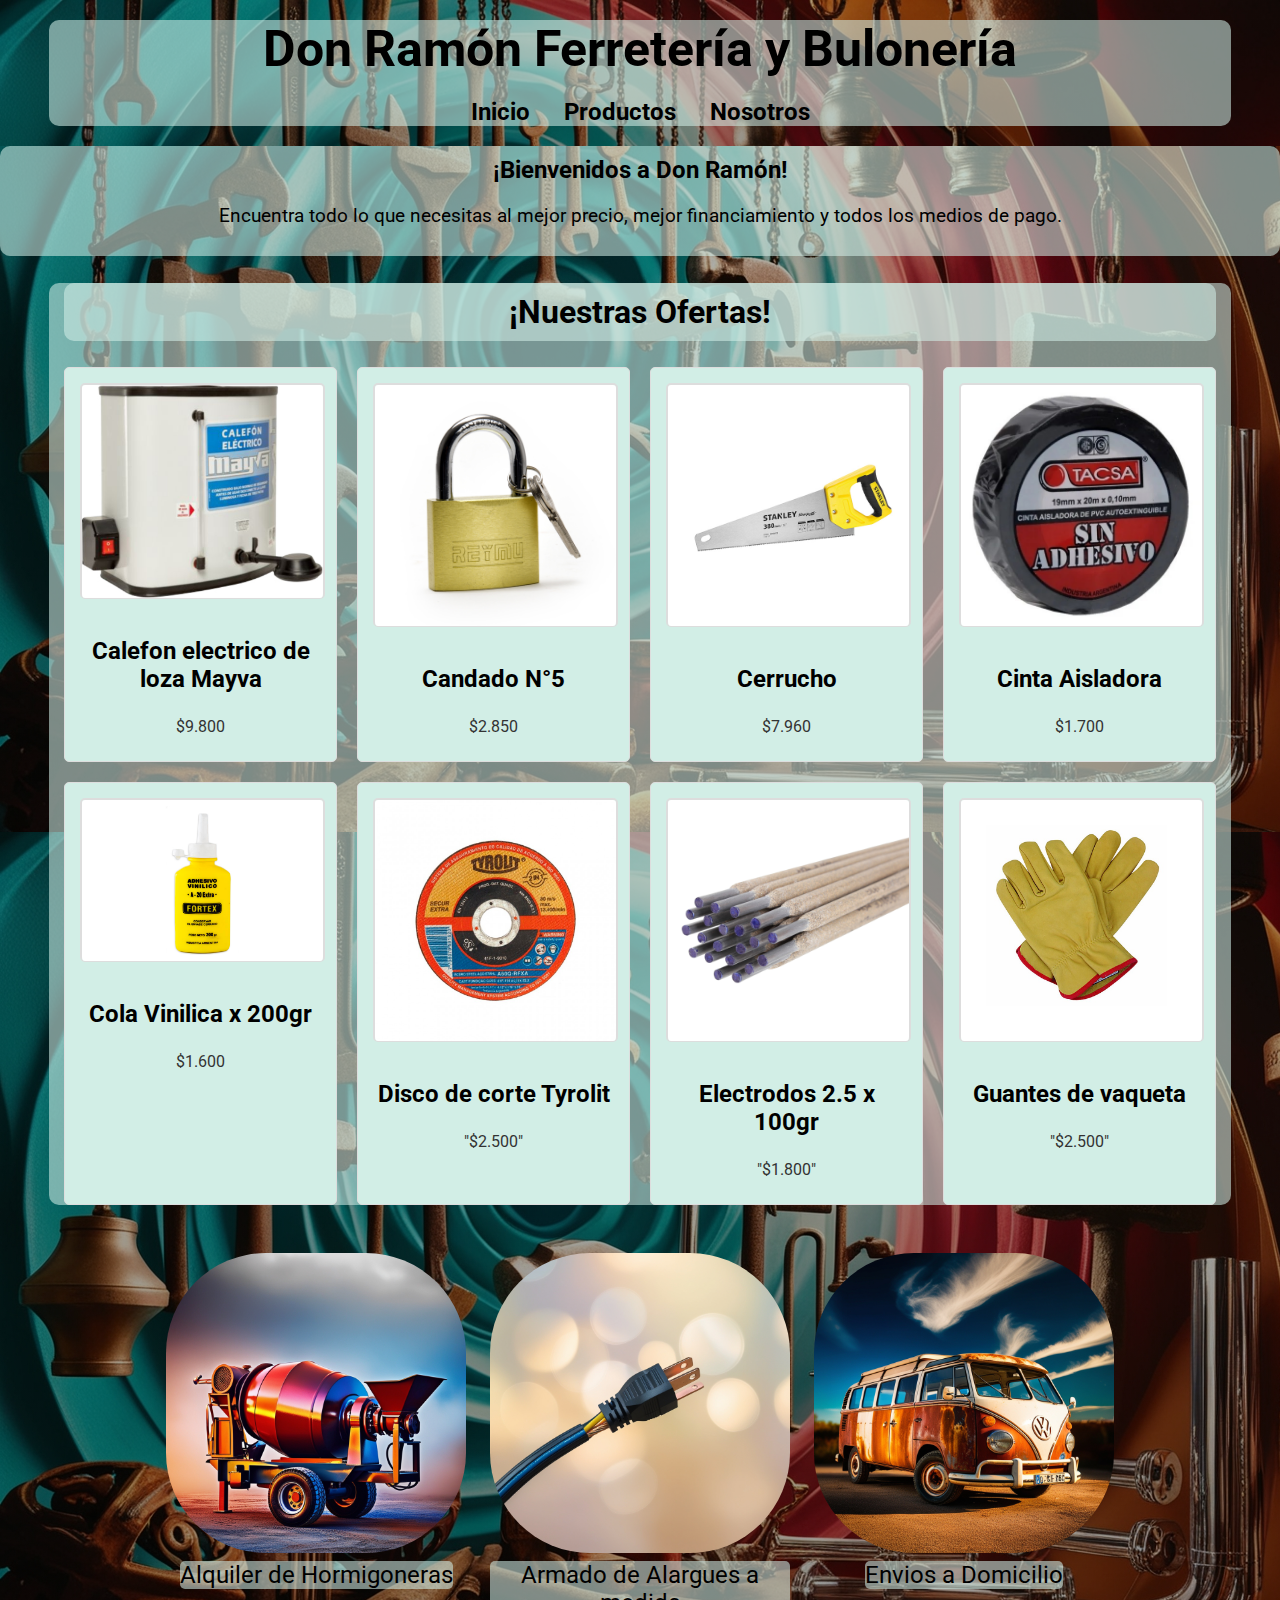
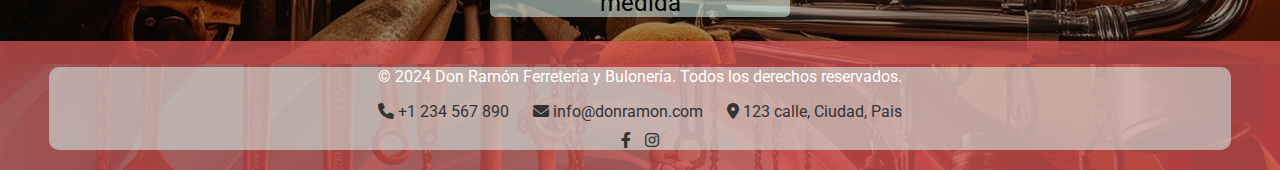
<file: index.html>
<!DOCTYPE html>
<html lang="es">
<head>
    <meta charset="UTF-8">
    <meta name="viewport" content="width=device-width, initial-scale=1.0">
    <title>Don Ramón Ferretería y Bulonería</title>
    <link rel="stylesheet" href="https://fonts.googleapis.com/css2?family=Roboto:wght@400;700&display=swap">
    <link rel="stylesheet" href="https://cdnjs.cloudflare.com/ajax/libs/font-awesome/6.0.0-beta3/css/all.min.css">
    <link rel="stylesheet" href="./css/styles.css">
</head>
<body>
    <header>
        <div class="container">
            <h1>Don Ramón Ferretería y Bulonería</h1>
            <nav>
                <ul>
                    <li><a href="#">Inicio</a></li>
                    <li class="dropdown">
                        <a href="#productos">Productos</a>
                        <ul class="dropdown-menu">
                            <li><a href="./paginas/Electricidad.html">Electricidad</a></li>
                            <li><a href="./paginas/Carpinteria.html">Carpinteria</a></li>
                            <li><a href="./paginas/Sanitarios.html">Sanitarios</a></li>
                            <li><a href="./paginas/Gas.html">Gas</a></li>
                            <li><a href="./paginas/Construccion.html">Construcción</a></li>
                            <li><a href="./paginas/Bulonera.html">Buloneria</a></li>
                            <!-- Añadir más productos si es necesario -->
                        </ul>
                    </li>
                    <li><a href="./paginas/nosotros.html">Nosotros</a></li>
                </ul>
            </nav>
        </div>
    </header>
    <section class="hero">
            <h2>¡Bienvenidos a Don Ramón!</h2>
            <p>Encuentra todo lo que necesitas al mejor precio, mejor financiamiento y todos los medios de pago.</p>
    </section>
    <main class="productos">
        <div class="container">
            <h2>¡Nuestras Ofertas!</h2>
            <div class="product-grid">
                <div class="product-card">
                    <img src="./imagenes/CalefonElectrico.jpg" alt="Calefon electrico de losa">
                    <h3>Calefon electrico de loza Mayva</h3>
                    <p>$9.800</p>
                </div>
                <div class="product-card">
                    <img src="./imagenes/Candado.jpg" alt="Candado de bronce">
                    <h3>Candado N°5</h3>
                    <p>$2.850</p>
                </div>
                <div class="product-card">
                    <img src="./imagenes/Cerrucho.jpg" alt="Cerrucho">
                    <h3>Cerrucho</h3>
                    <p>$7.960</p>
                </div>
                <div class="product-card">
                    <img src="./imagenes/CintaAislante.jpg" alt="Cinta aislante electrica">
                    <h3>Cinta Aisladora</h3>
                    <p>$1.700</p>
                </div>
                <div class="product-card">
                    <img src="./imagenes/Cola.jpg" alt="Cola vinilica">
                    <h3>Cola Vinilica x 200gr</h3>
                    <p>$1.600</p>
                </div>
                <div class="product-card">
                    <img src="./imagenes/DiscoCorteMola.jpg" alt="Disco de corte hierro para amoladora">
                    <h3>Disco de corte Tyrolit</h3>
                    <p>"$2.500"</p>
                </div>
                <div class="product-card">
                    <img src="./imagenes/Electrodos.jpg" alt="Electrodos para soldadora">
                    <h3>Electrodos 2.5 x 100gr</h3>
                    <p>"$1.800"</p>
                </div>
                <div class="product-card">
                    <img src="./imagenes/GuantesVaqueta.jpg" alt="Guantes de vaqueta">
                    <h3>Guantes de vaqueta</h3>
                    <p>"$2.500"</p>
                </div>
            </div>
        </div>
    </main>
    <aside class="aside-publicidad">
        <div class="product-publi">
            <img src="./imagenes/Publicidad/HormiPubli.jpg" alt="Hormigonera">
            <p>Alquiler de Hormigoneras</p>
        </div>
        <div class="product-publi">
            <img src="./imagenes/Publicidad/AlarguePubli.jpg" alt="Alargue">
            <p>Armado de Alargues a medida</p>
        </div>
        <div class="product-publi">
            <img src="./imagenes/Publicidad/CombiFlete.jpg" alt="Flete">
            <p>Envios a Domicilio</p>
        </div>
    </aside>    
    <footer>
        <div class="container">
            <p>&copy; 2024 Don Ramón Ferretería y Bulonería. Todos los derechos reservados.</p>
            <div class="footer-contact">
                <a href="tel:+1234567890"><i class="fas fa-phone"></i> +1 234 567 890</a>
                <a href="mailto:info@donramon.com"><i class="fas fa-envelope"></i> info@donramon.com</a>
                <a href="https://www.google.com/maps/place/123+Main+St,+City,+Country" target="_blank"><i class="fas fa-map-marker-alt"></i> 123 calle, Ciudad, Pais</a>
            </div>
            <div class="footer-social">
                <a href="https://www.facebook.com/tuPagina" target="_blank"><i class="fab fa-facebook-f"></i></a>
                <a href="https://www.instagram.com/tuPerfil" target="_blank"><i class="fab fa-instagram"></i></a>
            </div>
        </div>
    </footer>
</body>
</html>
</file>
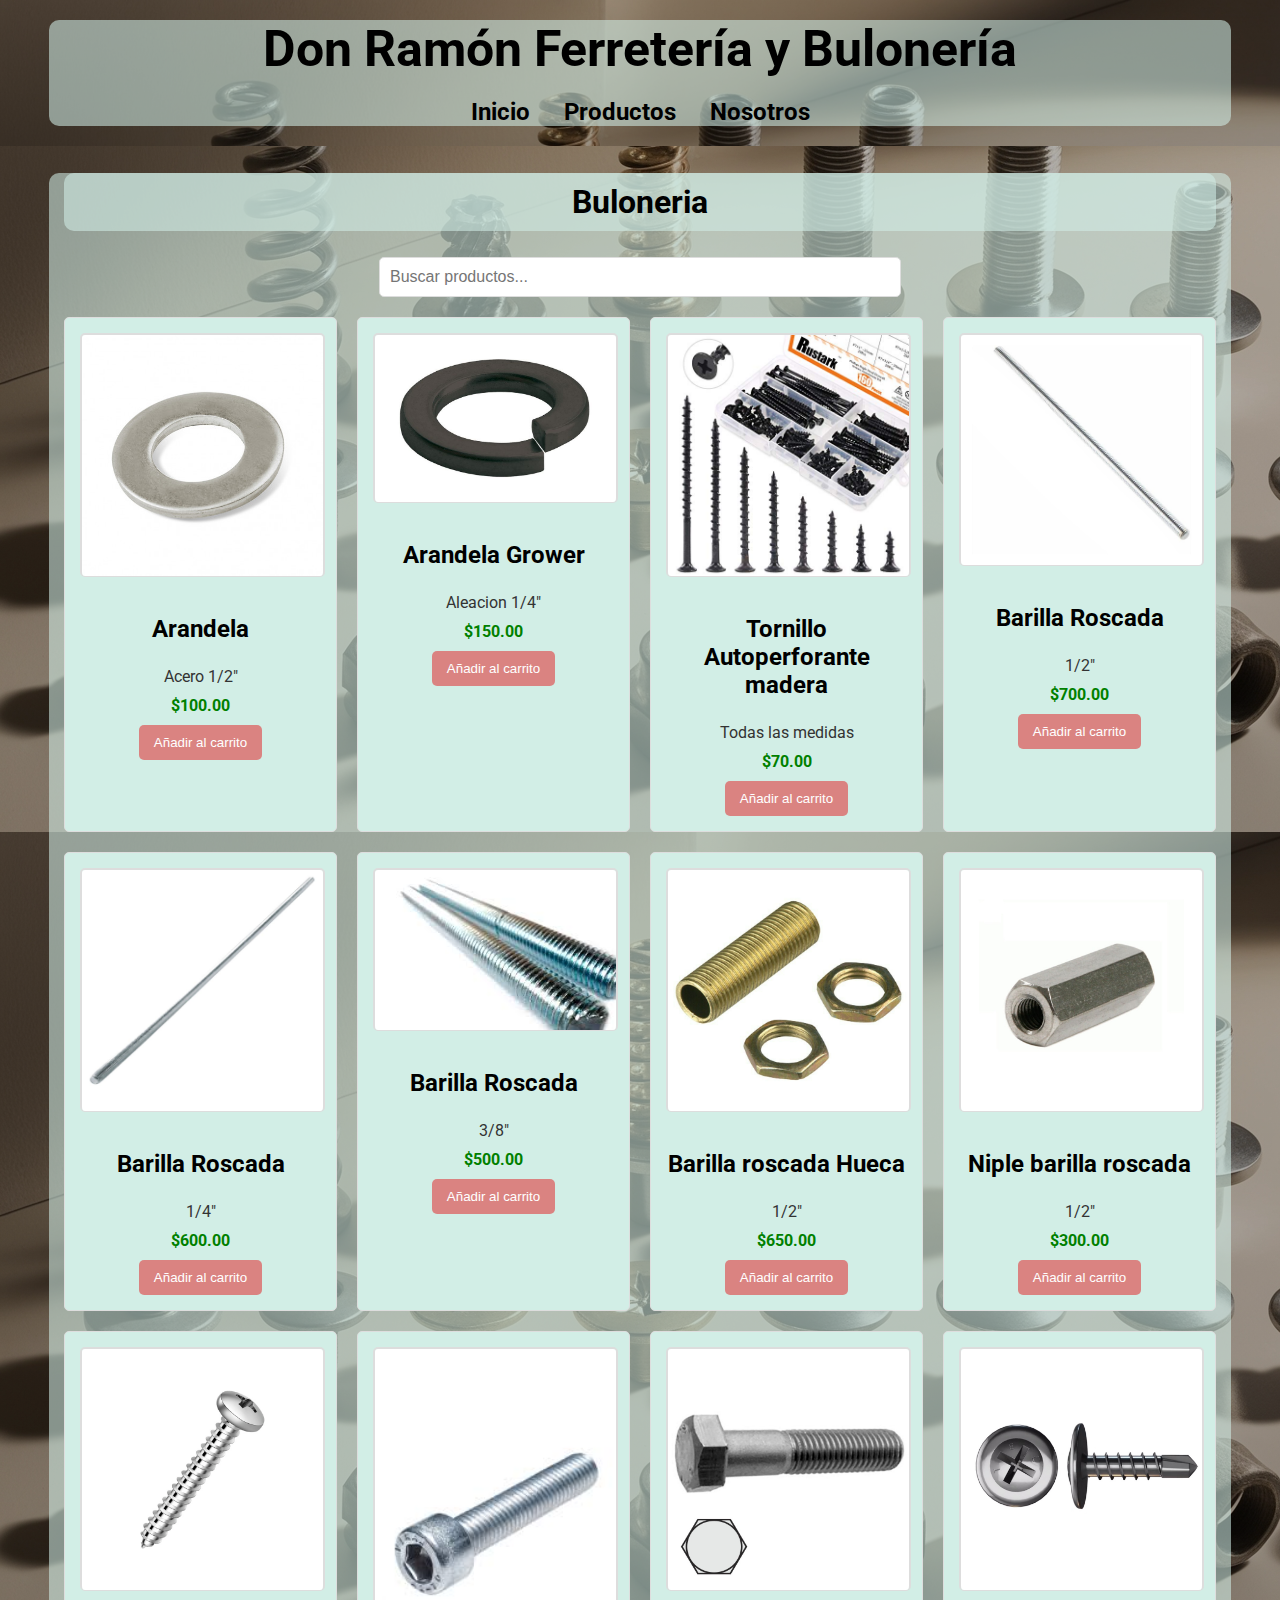
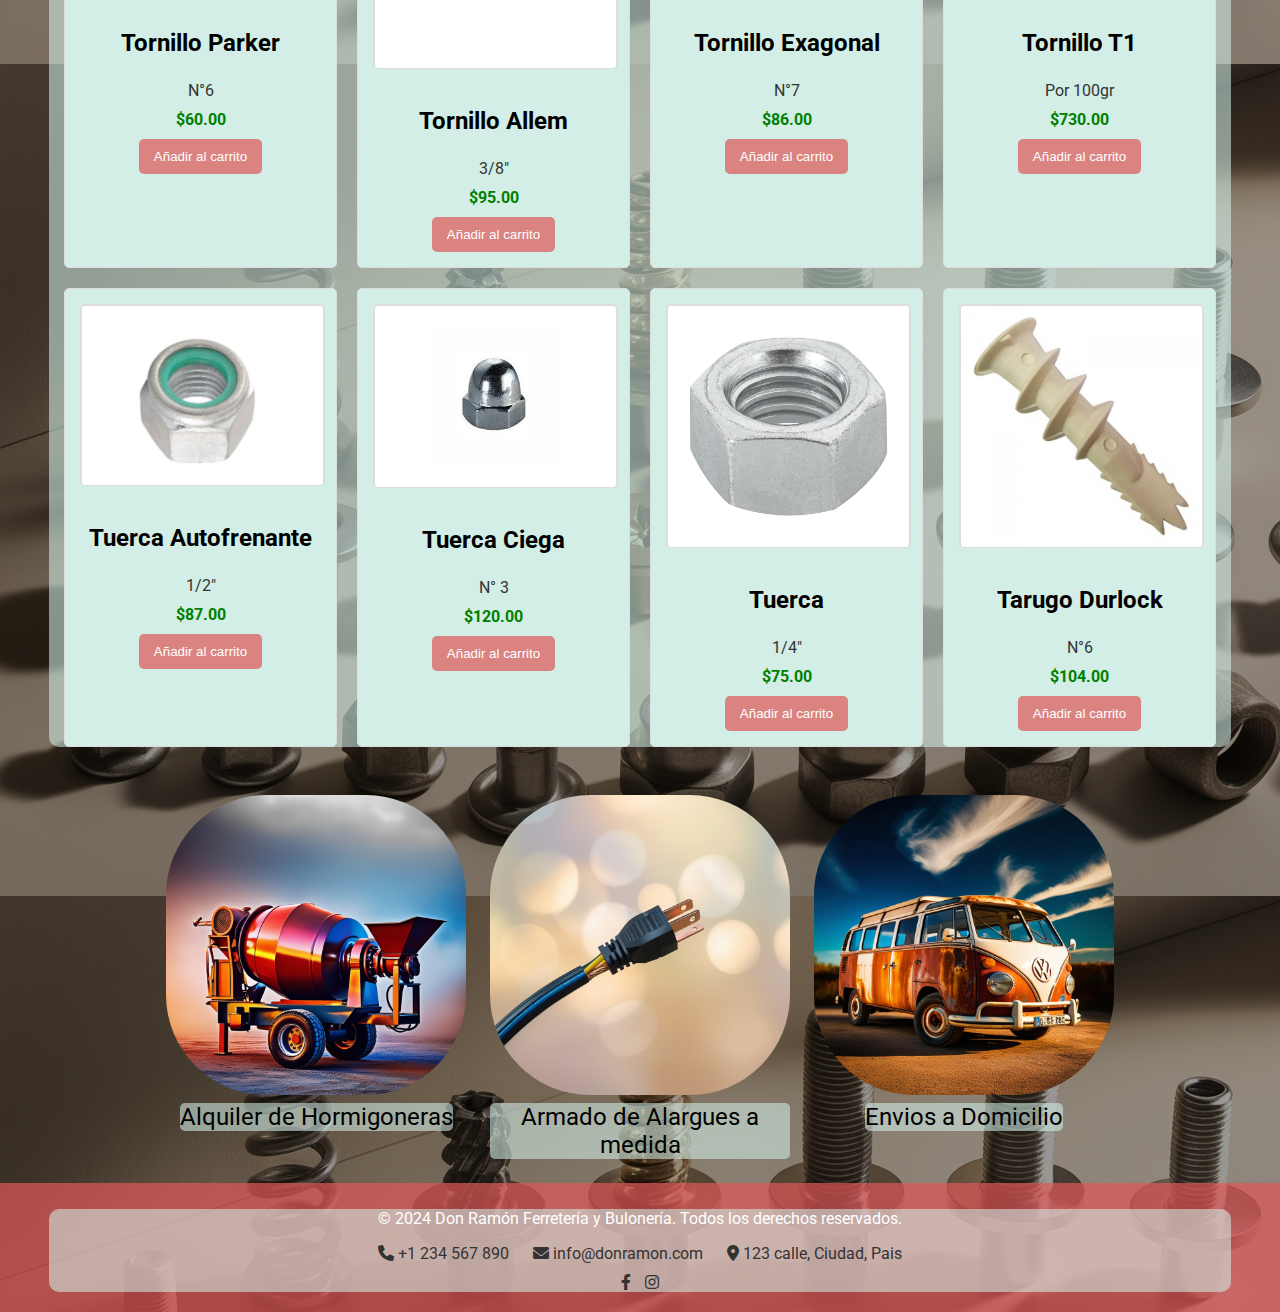
<file: paginas/Bulonera.html>
<!DOCTYPE html>
<html lang="es">
<head>
    <meta charset="UTF-8">
    <meta name="viewport" content="width=device-width, initial-scale=1.0">
    <title>Don Ramón Ferretería y Bulonería</title>
    <link rel="stylesheet" href="https://fonts.googleapis.com/css2?family=Roboto:wght@400;700&display=swap">
    <link rel="stylesheet" href="https://cdnjs.cloudflare.com/ajax/libs/font-awesome/6.0.0-beta3/css/all.min.css">
    <link rel="stylesheet" href="../css/styles.css">
</head>
<body class="FondoBulon">
    <header class="FondoBulon">
        <div class="container">
            <h1>Don Ramón Ferretería y Bulonería</h1>
            <nav>
                <ul>
                    <li><a href="../index.html">Inicio</a></li>
                    <li class="dropdown">
                        <a href="#productos">Productos</a>
                        <ul class="dropdown-menu">
                            <li><a href="./Electricidad.html">Electricidad</a></li>
                            <li><a href="./Carpinteria.html">Carpinteria</a></li>
                            <li><a href="./Sanitarios.html">Sanitarios</a></li>
                            <li><a href="./Gas.html">Gas</a></li>
                            <li><a href="./Construccion.html">Construcción</a></li>
                            <li><a href="#">Buloneria</a></li>
                            <!-- Añadir más productos si es necesario -->
                        </ul>
                    </li>
                    <li><a href="./nosotros.html">Nosotros</a></li>
                </ul>
            </nav>
        </div>
    </header>
    <main class="productos">
        <section class="productos-titulo">
            <div class="container">
                <h2>Buloneria</h2>
                <div class="search-container">
                    <input type="text" class="search" placeholder="Buscar productos...">
                </div>
                <div class="product-grid">
                    <div class="product-card">
                        <img src="../imagenes/Buloneria/Arandela12.jpg" alt="Arandela de acero de media pulgada">
                        <h3>Arandela</h3>
                        <p>Acero 1/2"</p>
                        <p class="price">$100.00</p>
                        <button>Añadir al carrito</button>
                    </div>
                    <div class="product-card">
                        <img src="../imagenes/Buloneria/ArandelaGrower.jpg" alt="Arandela tipo Grower">
                        <h3>Arandela Grower</h3>
                        <p>Aleacion 1/4"</p>
                        <p class="price">$150.00</p>
                        <button>Añadir al carrito</button>
                    </div>
                    <div class="product-card">
                        <img src="../imagenes/Buloneria/AutoPerforanteMadera.jpg" alt="Tornillo autoperforante para madera">
                        <h3>Tornillo Autoperforante madera</h3>
                        <p>Todas las medidas</p>
                        <p class="price">$70.00</p>
                        <button>Añadir al carrito</button>
                    </div>
                    <div class="product-card">
                        <img src="../imagenes/Buloneria/BarillaRoscada12.jpg" alt="Barilla roscada de media pulgada">
                        <h3>Barilla Roscada</h3>
                        <p>1/2"</p>
                        <p class="price">$700.00</p>
                        <button>Añadir al carrito</button>
                    </div>
                    <div class="product-card">
                        <img src="../imagenes/Buloneria/BarillaRoscada14.jpg" alt="Barilla roscada de cuarta pulgada">
                        <h3>Barilla Roscada</h3>
                        <p>1/4"</p>
                        <p class="price">$600.00</p>
                        <button>Añadir al carrito</button>
                    </div>
                    <div class="product-card">
                        <img src="../imagenes/Buloneria/BarillaRoscada38.jpg" alt="Barilla roscada de tres octavos de pulgada">
                        <h3>Barilla Roscada</h3>
                        <p>3/8"</p>
                        <p class="price">$500.00</p>
                        <button>Añadir al carrito</button>
                    </div>
                    <div class="product-card">
                        <img src="../imagenes/Buloneria/BarillaRoscadaHueca.jpg" alt="Barilla roscada hueca">
                        <h3>Barilla roscada Hueca</h3>
                        <p>1/2"</p>
                        <p class="price">$650.00</p>
                        <button>Añadir al carrito</button>
                    </div>
                    <div class="product-card">
                        <img src="../imagenes/Buloneria/NipleRoscada14.jpg" alt="Niple para barilla roscada">
                        <h3>Niple barilla roscada</h3>
                        <p>1/2"</p>
                        <p class="price">$300.00</p>
                        <button>Añadir al carrito</button>
                    </div>
                    <div class="product-card">
                        <img src="../imagenes/Buloneria/Parker12.jpg" alt="Tornillo tipo Parker">
                        <h3>Tornillo Parker</h3>
                        <p>N°6</p>
                        <p class="price">$60.00</p>
                        <button>Añadir al carrito</button>
                    </div>
                    <div class="product-card">
                        <img src="../imagenes/Buloneria/TornilloAllem.jpg" alt="Tornillo tipo Allem">
                        <h3>Tornillo Allem</h3>
                        <p>3/8"</p>
                        <p class="price">$95.00</p>
                        <button>Añadir al carrito</button>
                    </div>
                    <div class="product-card">
                        <img src="../imagenes/Buloneria/TornilloExagonal.jpg" alt="Tornillo cabeza exagonal">
                        <h3>Tornillo Exagonal</h3>
                        <p>N°7</p>
                        <p class="price">$86.00</p>
                        <button>Añadir al carrito</button>
                    </div>
                    <div class="product-card">
                        <img src="../imagenes/Buloneria/TornilloT1.jpg" alt="Tornillos autoperforantes tipo T1">
                        <h3>Tornillo T1</h3>
                        <p>Por 100gr</p>
                        <p class="price">$730.00</p>
                        <button>Añadir al carrito</button>
                    </div>
                    <div class="product-card">
                        <img src="../imagenes/Buloneria/TuercaAutofrenante.jpeg" alt="Tuerca autofrenante de media pulgada">
                        <h3>Tuerca Autofrenante</h3>
                        <p>1/2"</p>
                        <p class="price">$87.00</p>
                        <button>Añadir al carrito</button>
                    </div>
                    <div class="product-card">
                        <img src="../imagenes/Buloneria/TuercaCiega.jpg" alt="Tuerca ciega Numero 3">
                        <h3>Tuerca Ciega</h3>
                        <p>N° 3</p>
                        <p class="price">$120.00</p>
                        <button>Añadir al carrito</button>
                    </div>
                    <div class="product-card">
                        <img src="../imagenes/Buloneria/TuercaComun.jpg" alt="Tuerca comun de un cuarto de pulgada">
                        <h3>Tuerca</h3>
                        <p>1/4"</p>
                        <p class="price">$75.00</p>
                        <button>Añadir al carrito</button>
                    </div>
                    <div class="product-card">
                        <img src="../imagenes/Buloneria/TarugoDurlock.jpg" alt="Tarugo para durlock">
                        <h3>Tarugo Durlock</h3>
                        <p>N°6</p>
                        <p class="price">$104.00</p>
                        <button>Añadir al carrito</button>
                    </div>
                </div>
            </div>
        </section>
    </main>
    <aside class="aside-publicidad">
        <div class="product-publi">
            <img src="../imagenes/Publicidad/HormiPubli.jpg" alt="Hormigonera">
            <p>Alquiler de Hormigoneras</p>
        </div>
        <div class="product-publi">
            <img src="../imagenes/Publicidad/AlarguePubli.jpg" alt="Alargue">
            <p>Armado de Alargues a medida</p>
        </div>
        <div class="product-publi">
            <img src="../imagenes/Publicidad/CombiFlete.jpg" alt="Flete">
            <p>Envios a Domicilio</p>
        </div>
    </aside>
    <footer>
        <div class="container">
            <p>&copy; 2024 Don Ramón Ferretería y Bulonería. Todos los derechos reservados.</p>
            <div class="footer-contact">
                <a href="tel:+1234567890"><i class="fas fa-phone"></i> +1 234 567 890</a>
                <a href="mailto:info@donramon.com"><i class="fas fa-envelope"></i> info@donramon.com</a>
                <a href="https://www.google.com/maps/place/123+Main+St,+City,+Country" target="_blank"><i class="fas fa-map-marker-alt"></i> 123 calle, Ciudad, Pais</a>
            </div>
            <div class="footer-social">
                <a href="https://www.facebook.com/tuPagina" target="_blank"><i class="fab fa-facebook-f"></i></a>
                <a href="https://www.instagram.com/tuPerfil" target="_blank"><i class="fab fa-instagram"></i></a>
            </div>
        </div>
    </footer>
</body>
</html>
</file>
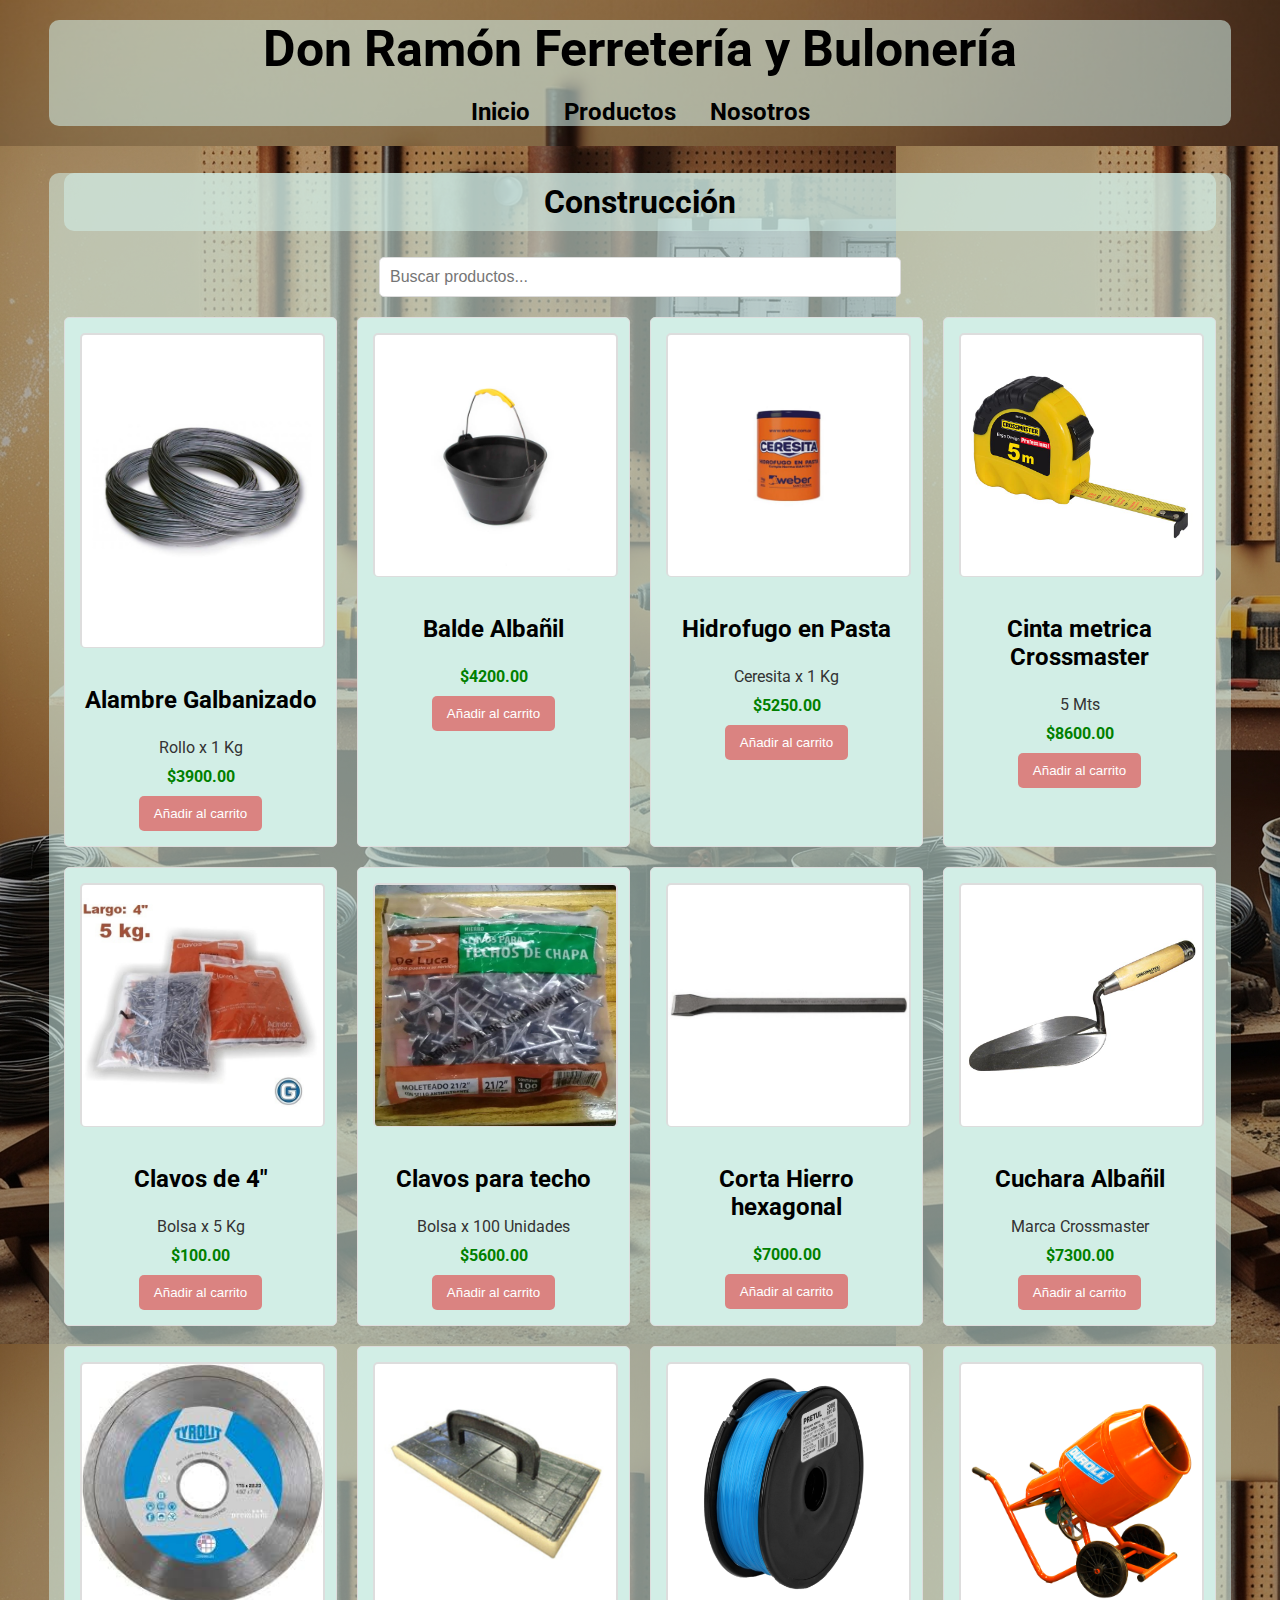
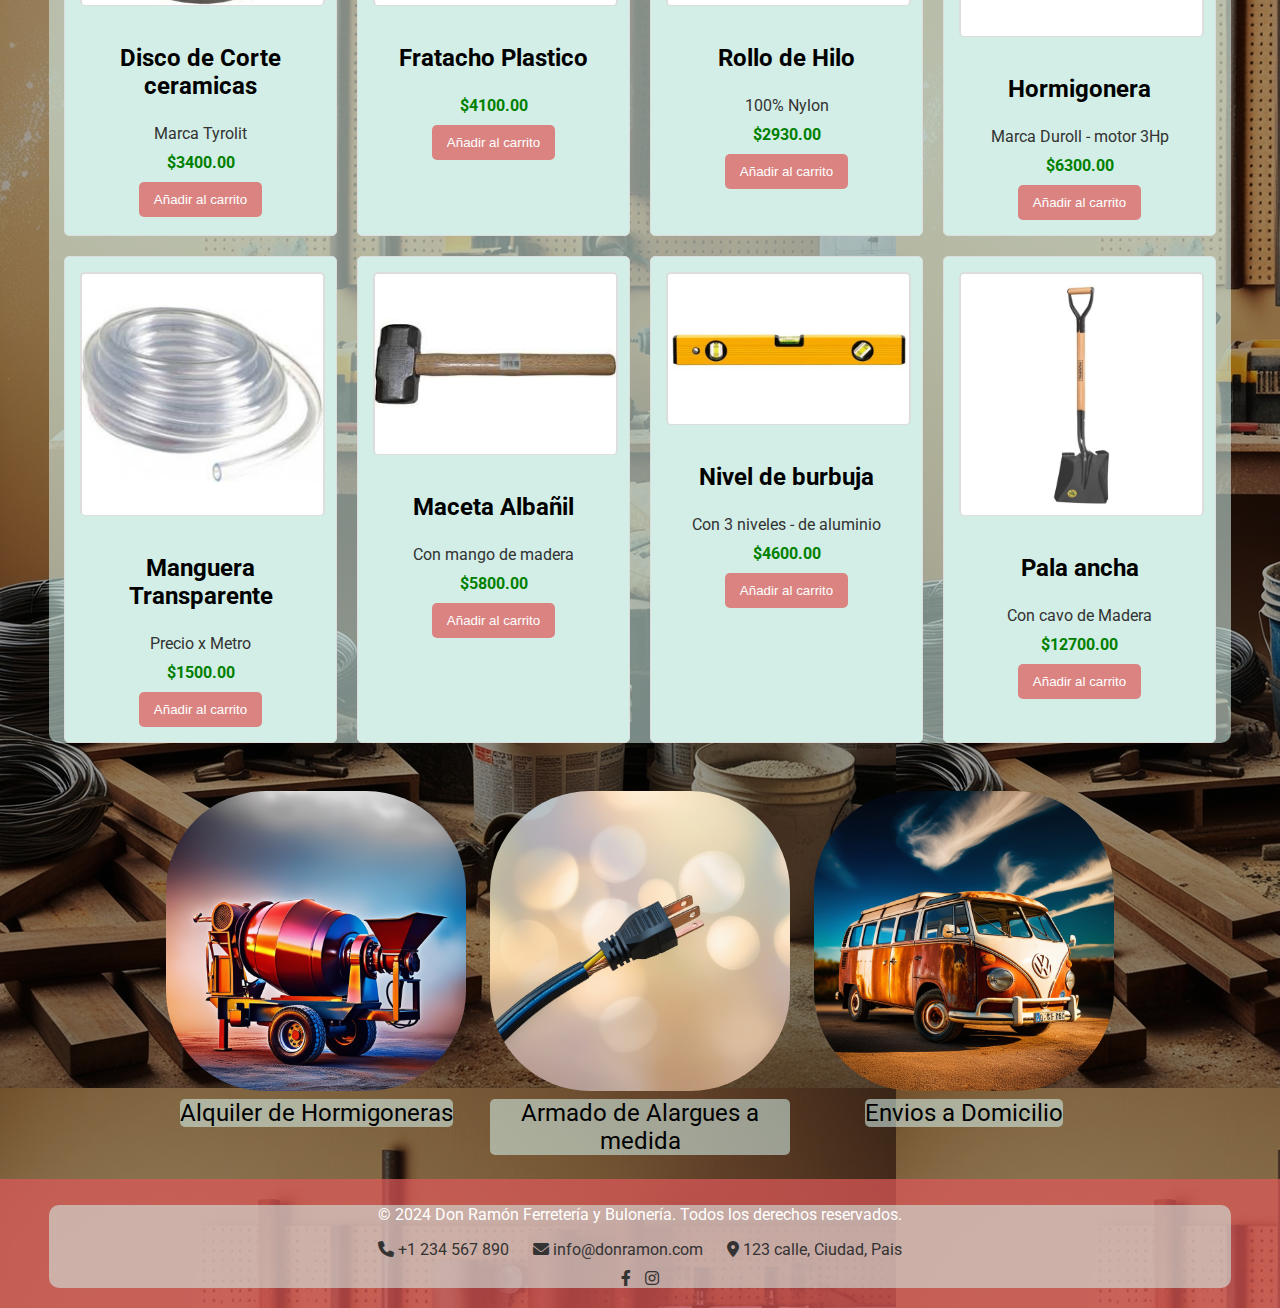
<file: paginas/Construccion.html>
<!DOCTYPE html>
<html lang="es">
<head>
    <meta charset="UTF-8">
    <meta name="viewport" content="width=device-width, initial-scale=1.0">
    <title>Don Ramón Ferretería y Bulonería</title>
    <link rel="stylesheet" href="https://fonts.googleapis.com/css2?family=Roboto:wght@400;700&display=swap">
    <link rel="stylesheet" href="https://cdnjs.cloudflare.com/ajax/libs/font-awesome/6.0.0-beta3/css/all.min.css">
    <link rel="stylesheet" href="../css/styles.css">
</head>
<body class="ConstruccionFondo">
    <header class="ConstruccionFondo">
        <div class="container">
            <h1>Don Ramón Ferretería y Bulonería</h1>
            <nav>
                <ul>
                    <li><a href="../index.html">Inicio</a></li>
                    <li class="dropdown">
                        <a href="#productos">Productos</a>
                        <ul class="dropdown-menu">
                            <li><a href="./Electricidad.html">Electricidad</a></li>
                            <li><a href="./Carpinteria.html">Carpinteria</a></li>
                            <li><a href="./Sanitarios.html">Sanitarios</a></li>
                            <li><a href="./Gas.html">Gas</a></li>
                            <li><a href="#">Construcción</a></li>
                            <li><a href="./Bulonera.html">Buloneria</a></li>
                            <!-- Añadir más productos si es necesario -->
                        </ul>
                    </li>
                    <li><a href="./nosotros.html">Nosotros</a></li>
                </ul>
            </nav>
        </div>
    </header>
    <main class="productos">
        <section class="productos-titulo"> <!--Cambiar el Class para todos-->
            <div class="container">
                <h2>Construcción</h2>
                <div class="search-container">
                    <input type="text" class="search" placeholder="Buscar productos...">
                </div>
                <div class="product-grid">
                    <div class="product-card">
                        <img src="../imagenes/Construccion/Alambre.jpg" alt="Rollos de alambre galbanizado">
                        <h3>Alambre Galbanizado</h3>
                        <p>Rollo x 1 Kg</p>
                        <p class="price">$3900.00</p>
                        <button>Añadir al carrito</button>
                    </div>
                    <div class="product-card">
                        <img src="../imagenes/Construccion/BaldeAlbañil.jpg" alt="Balde para albañileria">
                        <h3>Balde Albañil</h3>
                        <p></p>
                        <p class="price">$4200.00</p>
                        <button>Añadir al carrito</button>
                    </div>
                    <div class="product-card">
                        <img src="../imagenes/Construccion/Cerecita1L.jpg" alt="Pote de ceresita por 1 kg">
                        <h3>Hidrofugo en Pasta</h3>
                        <p>Ceresita x 1 Kg</p>
                        <p class="price">$5250.00</p>
                        <button>Añadir al carrito</button>
                    </div>
                    <div class="product-card">
                        <img src="../imagenes/Construccion/CintaMetrica5m.jpg" alt="Cinta metrica por cinco metros">
                        <h3>Cinta metrica Crossmaster</h3>
                        <p>5 Mts</p>
                        <p class="price">$8600.00</p>
                        <button>Añadir al carrito</button>
                    </div>
                    <div class="product-card">
                        <img src="../imagenes/Construccion/Clavos4Pulagas.jpg" alt="Bolsas de calvos de cuatro pulgadas, por cinco kilogramos">
                        <h3>Clavos de 4"</h3>
                        <p>Bolsa x 5 Kg</p>
                        <p class="price">$100.00</p>
                        <button>Añadir al carrito</button>
                    </div>
                    <div class="product-card">
                        <img src="../imagenes/Construccion/ClavosTecho.jpg" alt="Bolsa de calvos para techo">
                        <h3>Clavos para techo</h3>
                        <p>Bolsa x 100 Unidades</p>
                        <p class="price">$5600.00</p>
                        <button>Añadir al carrito</button>
                    </div>
                    <div class="product-card">
                        <img src="../imagenes/Construccion/CortaHierro.jpg" alt="Corta hierro hexagonal">
                        <h3>Corta Hierro hexagonal</h3>
                        <p></p>
                        <p class="price">$7000.00</p>
                        <button>Añadir al carrito</button>
                    </div>
                    <div class="product-card">
                        <img src="../imagenes/Construccion/CucharaAlbañil.jpg" alt="Cuchara para albañileria">
                        <h3>Cuchara Albañil</h3>
                        <p>Marca Crossmaster</p>
                        <p class="price">$7300.00</p>
                        <button>Añadir al carrito</button>
                    </div>
                    <div class="product-card">
                        <img src="../imagenes/Construccion/DiscoCorteCeramica.jpg" alt="Disco de corte para ceramicas">
                        <h3>Disco de Corte ceramicas</h3>
                        <p>Marca Tyrolit</p>
                        <p class="price">$3400.00</p>
                        <button>Añadir al carrito</button>
                    </div>
                    <div class="product-card">
                        <img src="../imagenes/Construccion/FratachoPlastico.jpg" alt="Fratacho plastico">
                        <h3>Fratacho Plastico</h3>
                        <p></p>
                        <p class="price">$4100.00</p>
                        <button>Añadir al carrito</button>
                    </div>
                    <div class="product-card">
                        <img src="../imagenes/Construccion/HiloAlbañil.jpg" alt="Rollo de hilo de nylon para albañileria">
                        <h3>Rollo de Hilo</h3>
                        <p>100% Nylon</p>
                        <p class="price">$2930.00</p>
                        <button>Añadir al carrito</button>
                    </div>
                    <div class="product-card">
                        <img src="../imagenes/Construccion/hormigonera.png" alt="Mezcladora de cemento de color naranja">
                        <h3>Hormigonera</h3>
                        <p>Marca Duroll - motor 3Hp</p>
                        <p class="price">$6300.00</p>
                        <button>Añadir al carrito</button>
                    </div>
                    <div class="product-card">
                        <img src="../imagenes/Construccion/MangueraNivel.jpg" alt="Rollo de manguera transparente">
                        <h3>Manguera Transparente</h3>
                        <p>Precio x Metro</p>
                        <p class="price">$1500.00</p>
                        <button>Añadir al carrito</button>
                    </div>
                    <div class="product-card">
                        <img src="../imagenes/Construccion/Mazeta.jpg" alt="Maceta de albañil">
                        <h3>Maceta Albañil</h3>
                        <p>Con mango de madera</p>
                        <p class="price">$5800.00</p>
                        <button>Añadir al carrito</button>
                    </div>
                    <div class="product-card">
                        <img src="../imagenes/Construccion/Nivel.jpg" alt="Nivel de burbuja, material aluminio">
                        <h3>Nivel de burbuja</h3>
                        <p>Con 3 niveles - de aluminio</p>
                        <p class="price">$4600.00</p>
                        <button>Añadir al carrito</button>
                    </div>
                    <div class="product-card">
                        <img src="../imagenes/Construccion/PalaAncha.jpg" alt="Pala ancha">
                        <h3>Pala ancha</h3>
                        <p>Con cavo de Madera</p>
                        <p class="price">$12700.00</p>
                        <button>Añadir al carrito</button>
                    </div>
                </div>
            </div>
        </section>
    </main>    
    <aside class="aside-publicidad">
        <div class="product-publi">
            <img src="../imagenes/Publicidad/HormiPubli.jpg" alt="Hormigonera">
            <p>Alquiler de Hormigoneras</p>
        </div>
        <div class="product-publi">
            <img src="../imagenes/Publicidad/AlarguePubli.jpg" alt="Alargue">
            <p>Armado de Alargues a medida</p>
        </div>
        <div class="product-publi">
            <img src="../imagenes/Publicidad/CombiFlete.jpg" alt="Flete">
            <p>Envios a Domicilio</p>
        </div>
    </aside>
    <footer>
        <div class="container">
            <p>&copy; 2024 Don Ramón Ferretería y Bulonería. Todos los derechos reservados.</p>
            <div class="footer-contact">
                <a href="tel:+1234567890"><i class="fas fa-phone"></i> +1 234 567 890</a>
                <a href="mailto:info@donramon.com"><i class="fas fa-envelope"></i> info@donramon.com</a>
                <a href="https://www.google.com/maps/place/123+Main+St,+City,+Country" target="_blank"><i class="fas fa-map-marker-alt"></i> 123 calle, Ciudad, Pais</a>
            </div>
            <div class="footer-social">
                <a href="https://www.facebook.com/tuPagina" target="_blank"><i class="fab fa-facebook-f"></i></a>
                <a href="https://www.instagram.com/tuPerfil" target="_blank"><i class="fab fa-instagram"></i></a>
            </div>
        </div>
    </footer>
</body>
</html>
</file>
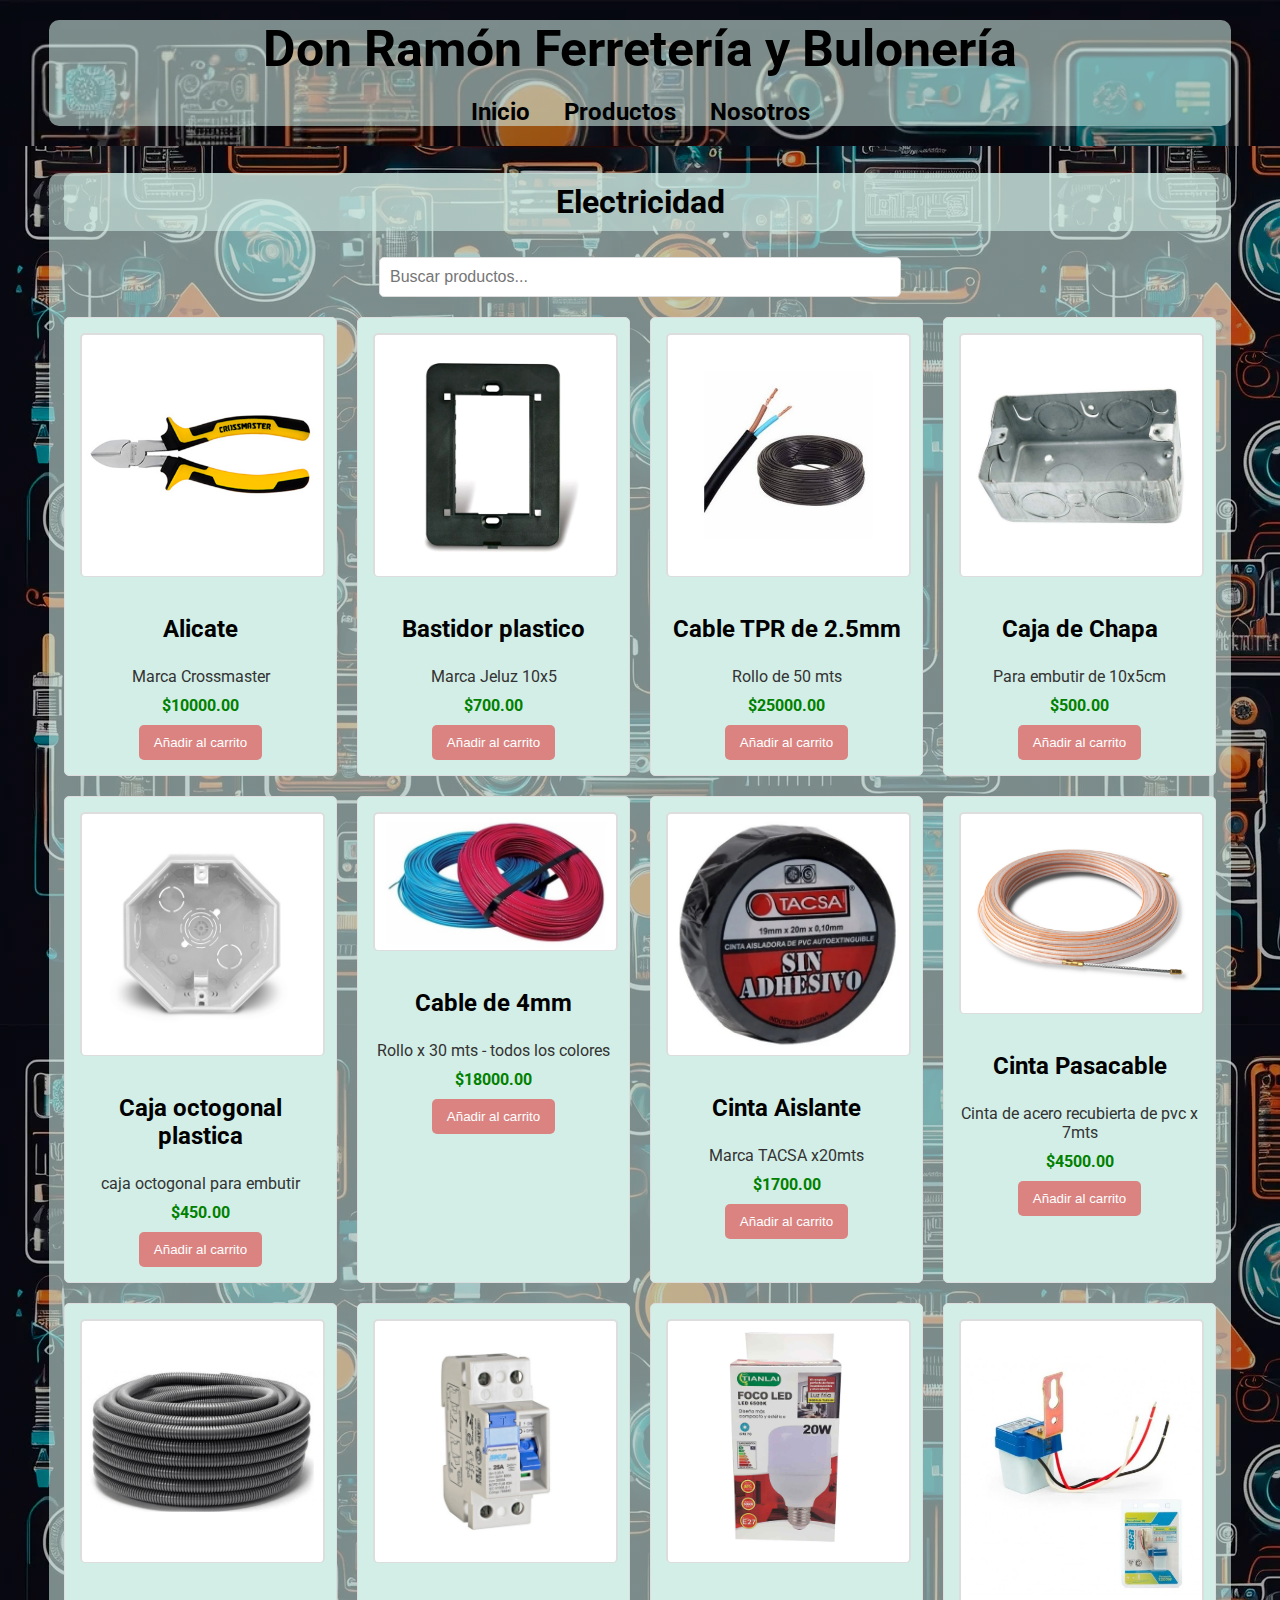
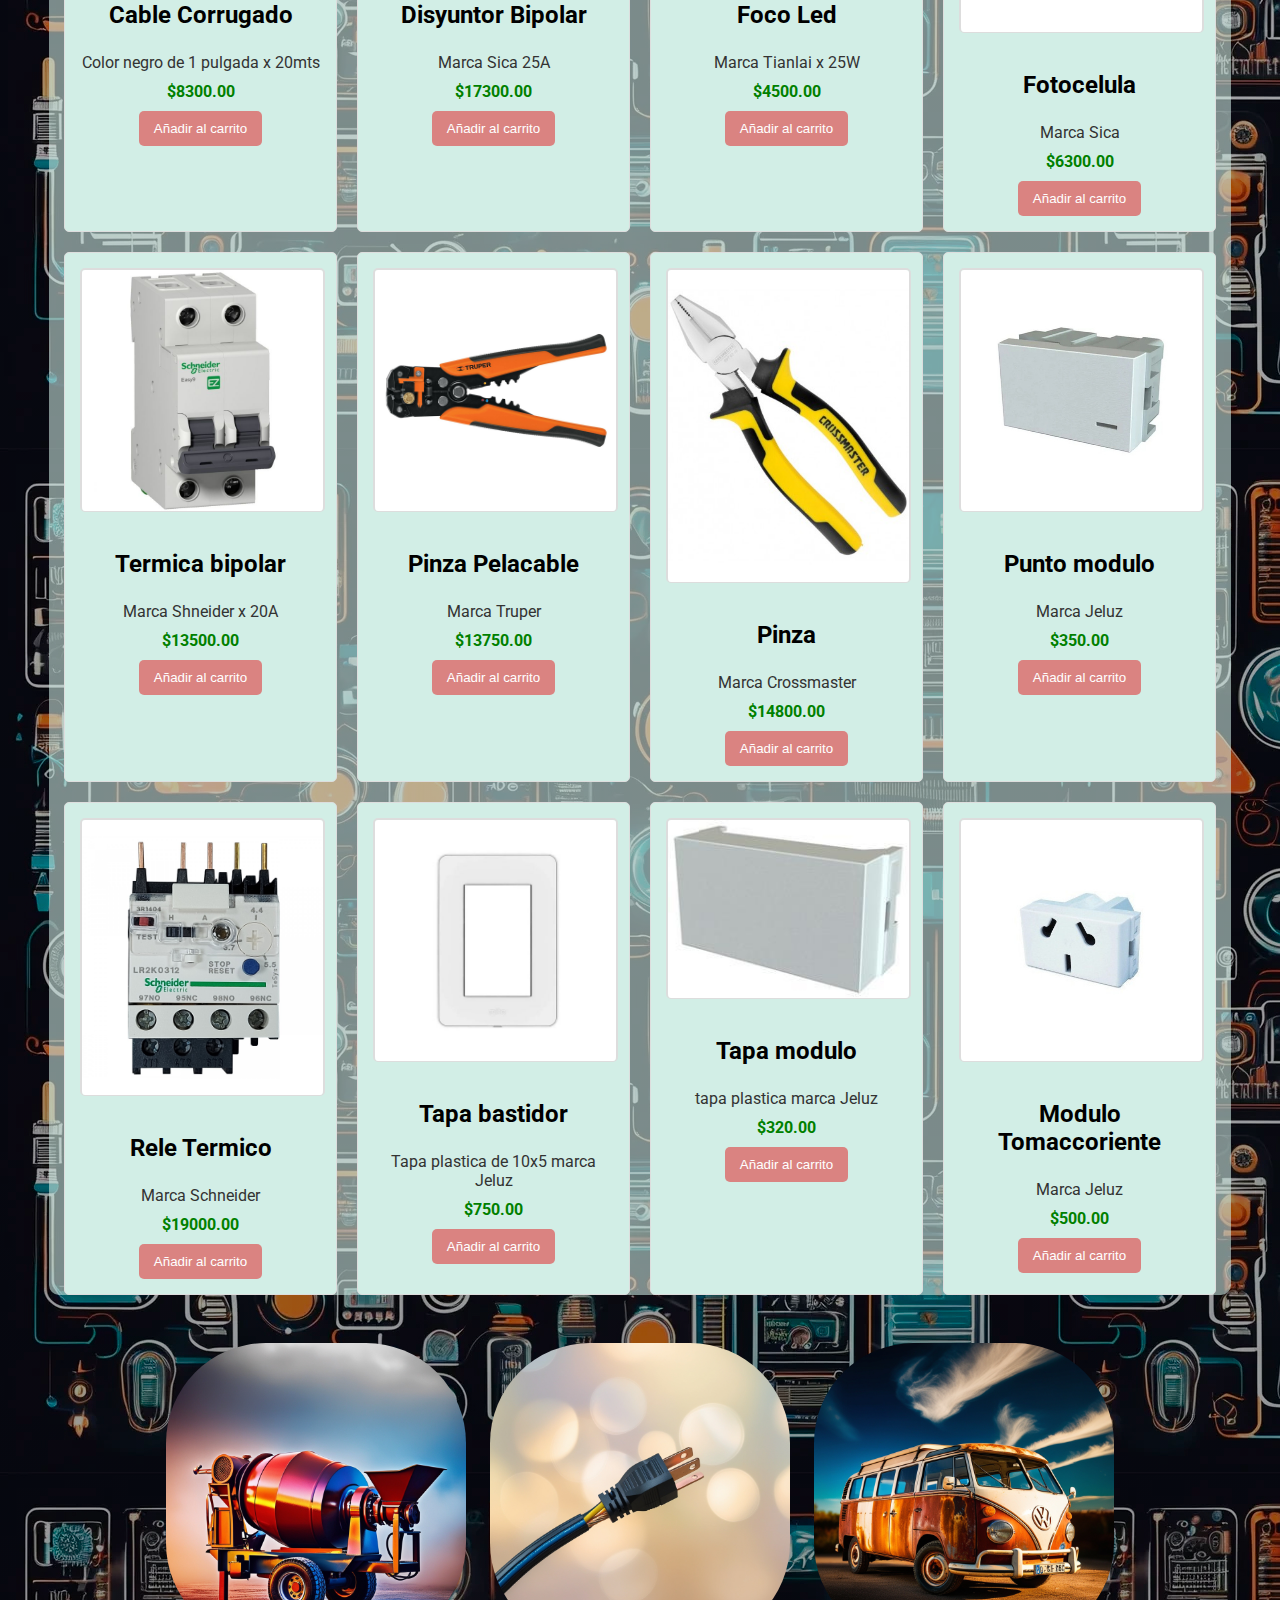
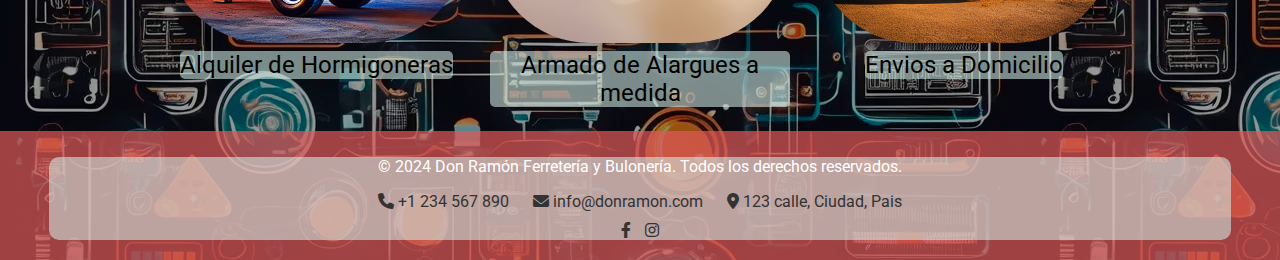
<file: paginas/Electricidad.html>
<!DOCTYPE html>
<html lang="es">
<head>
    <meta charset="UTF-8">
    <meta name="viewport" content="width=device-width, initial-scale=1.0">
    <title>Don Ramón Ferretería y Bulonería</title>
    <link rel="stylesheet" href="https://fonts.googleapis.com/css2?family=Roboto:wght@400;700&display=swap">
    <link rel="stylesheet" href="https://cdnjs.cloudflare.com/ajax/libs/font-awesome/6.0.0-beta3/css/all.min.css">
    <link rel="stylesheet" href="../css/styles.css">
</head>
<body class="ElectroFondo">
    <header class="ElectroFondo">
        <div class="container">
            <h1>Don Ramón Ferretería y Bulonería</h1>
            <nav>
                <ul>
                    <li><a href="../index.html">Inicio</a></li>
                    <li class="dropdown">
                        <a href="#productos">Productos</a>
                        <ul class="dropdown-menu">
                            <li><a href="#">Electricidad</a></li>
                            <li><a href="./Carpinteria.html">Carpinteria</a></li>
                            <li><a href="./Sanitarios.html">Sanitarios</a></li>
                            <li><a href="./Gas.html">Gas</a></li>
                            <li><a href="./Construccion.html">Construcción</a></li>
                            <li><a href="./Bulonera.html">Buloneria</a></li>
                            <!-- Añadir más productos si es necesario -->
                        </ul>
                    </li>
                    <li><a href="./nosotros.html">Nosotros</a></li>
                </ul>
            </nav>
        </div>
    </header>
    <main class="productos">
        <section class="productos-titulo">
            <div class="container">
                <h2>Electricidad</h2>
                <div class="search-container">
                    <input type="text" class="search" placeholder="Buscar productos...">
                </div>
                <div class="product-grid">
                    <div class="product-card">
                        <img src="../imagenes/Electricidad/Alicate.jpg" alt="Alicate electrico">
                        <h3>Alicate</h3>
                        <p>Marca Crossmaster</p>
                        <p class="price">$10000.00</p>
                        <button>Añadir al carrito</button>
                    </div>
                    <div class="product-card">
                        <img src="../imagenes/Electricidad/Bastidor10x5.jpg" alt="Bastidor Electrico plastico de 10x5cm">
                        <h3>Bastidor plastico</h3>
                        <p>Marca Jeluz 10x5</p>
                        <p class="price">$700.00</p>
                        <button>Añadir al carrito</button>
                    </div>
                    <div class="product-card">
                        <img src="../imagenes/Electricidad/CableTPR2-5.jpg" alt="Cable tipo TPR de 2.5 milimetros">
                        <h3>Cable TPR de 2.5mm</h3>
                        <p>Rollo de 50 mts</p>
                        <p class="price">$25000.00</p>
                        <button>Añadir al carrito</button>
                    </div>
                    <div class="product-card">
                        <img src="../imagenes/Electricidad/CajaEmbutir10x5.jpg" alt="Caja de chapa para embutir de 10 x 5 cm">
                        <h3>Caja de Chapa</h3>
                        <p>Para embutir de 10x5cm</p>
                        <p class="price">$500.00</p>
                        <button>Añadir al carrito</button>
                    </div>
                    <div class="product-card">
                        <img src="../imagenes/Electricidad/CajaOctogonal.jpg" alt="Caja octogonal de plastico">
                        <h3>Caja octogonal plastica</h3>
                        <p>caja octogonal para embutir</p>
                        <p class="price">$450.00</p>
                        <button>Añadir al carrito</button>
                    </div>
                    <div class="product-card">
                        <img src="../imagenes/Electricidad/Calbe4mm.jpg" alt="Rollo de cable electrico de 4 milimetros">
                        <h3>Cable de 4mm</h3>
                        <p>Rollo x 30 mts - todos los colores </p>
                        <p class="price">$18000.00</p>
                        <button>Añadir al carrito</button>
                    </div>
                    <div class="product-card">
                        <img src="../imagenes/Electricidad/CintaAislante.jpg" alt="Cinta Aisladora electrica">
                        <h3>Cinta Aislante</h3>
                        <p>Marca TACSA x20mts</p>
                        <p class="price">$1700.00</p>
                        <button>Añadir al carrito</button>
                    </div>
                    <div class="product-card">
                        <img src="../imagenes/Electricidad/CintaPasaCable.jpg" alt="Cinta Pasacable">
                        <h3>Cinta Pasacable</h3>
                        <p>Cinta de acero recubierta de pvc x 7mts</p>
                        <p class="price">$4500.00</p>
                        <button>Añadir al carrito</button>
                    </div>
                    <div class="product-card">
                        <img src="../imagenes/Electricidad/CorrugadoPulgada.jpg" alt="Cable plastico corrugado de 1 plgada color negro">
                        <h3>Cable Corrugado</h3>
                        <p>Color negro de 1 pulgada x 20mts</p>
                        <p class="price">$8300.00</p>
                        <button>Añadir al carrito</button>
                    </div>
                    <div class="product-card">
                        <img src="../imagenes/Electricidad/DisyuntorBipolar25A.jpg" alt="Interruptor diferencial bipolar de 20 amper">
                        <h3>Disyuntor Bipolar</h3>
                        <p>Marca Sica 25A</p>
                        <p class="price">$17300.00</p>
                        <button>Añadir al carrito</button>
                    </div>
                    <div class="product-card">
                        <img src="../imagenes/Electricidad/FocoLed20W.jpg" alt="Foco Led de 20 watts">
                        <h3>Foco Led</h3>
                        <p>Marca Tianlai x 25W</p>
                        <p class="price">$4500.00</p>
                        <button>Añadir al carrito</button>
                    </div>
                    <div class="product-card">
                        <img src="../imagenes/Electricidad/Fotocelula.jpg" alt="Fotocelula electrica">
                        <h3>Fotocelula</h3>
                        <p>Marca Sica</p>
                        <p class="price">$6300.00</p>
                        <button>Añadir al carrito</button>
                    </div>
                    <div class="product-card">
                        <img src="../imagenes/Electricidad/LlaveTermomagneticaBipolar.jpg" alt="Llave termomagnetica bipolar de 20 amper">
                        <h3>Termica bipolar</h3>
                        <p>Marca Shneider x 20A</p>
                        <p class="price">$13500.00</p>
                        <button>Añadir al carrito</button>
                    </div>
                    <div class="product-card">
                        <img src="../imagenes/Electricidad/Pelacable.jpg" alt="Pinza Pelacable">
                        <h3>Pinza Pelacable</h3>
                        <p>Marca Truper</p>
                        <p class="price">$13750.00</p>
                        <button>Añadir al carrito</button>
                    </div>
                    <div class="product-card">
                        <img src="../imagenes/Electricidad/Pinza.jpg" alt="Pinza Electrica">
                        <h3>Pinza</h3>
                        <p>Marca Crossmaster</p>
                        <p class="price">$14800.00</p>
                        <button>Añadir al carrito</button>
                    </div>
                    <div class="product-card">
                        <img src="../imagenes/Electricidad/PuntoModulo.jpg" alt="Modulo llave">
                        <h3>Punto modulo</h3>
                        <p>Marca Jeluz</p>
                        <p class="price">$350.00</p>
                        <button>Añadir al carrito</button>
                    </div>
                    <div class="product-card">
                        <img src="../imagenes/Electricidad/ReleTermico.jpg" alt="Rele Termico">
                        <h3>Rele Termico</h3>
                        <p>Marca Schneider</p>
                        <p class="price">$19000.00</p>
                        <button>Añadir al carrito</button>
                    </div>
                    <div class="product-card">
                        <img src="../imagenes/Electricidad/TapaBastidor10x5.jpg" alt="Tapa plastica para basditor 10x5">
                        <h3>Tapa bastidor</h3>
                        <p>Tapa plastica de 10x5 marca Jeluz</p>
                        <p class="price">$750.00</p>
                        <button>Añadir al carrito</button>
                    </div>
                    <div class="product-card">
                        <img src="../imagenes/Electricidad/TapaModulo.jpg" alt="Modulo tapa plastica para bastidor">
                        <h3>Tapa modulo</h3>
                        <p>tapa plastica marca Jeluz</p>
                        <p class="price">$320.00</p>
                        <button>Añadir al carrito</button>
                    </div>
                    <div class="product-card">
                        <img src="../imagenes/Electricidad/TomaModulo.jpg" alt="Modulo tomacorriente Jeluz">
                        <h3>Modulo Tomaccoriente</h3>
                        <p>Marca Jeluz</p>
                        <p class="price">$500.00</p>
                        <button>Añadir al carrito</button>
                    </div>
                    <!-- Añadir más tarjetas de productos según sea necesario -->
                </div>
            </div>
        </section>
    </main>    
    <aside class="aside-publicidad">
        <div class="product-publi">
            <img src="../imagenes/Publicidad/HormiPubli.jpg" alt="Hormigonera">
            <p>Alquiler de Hormigoneras</p>
        </div>
        <div class="product-publi">
            <img src="../imagenes/Publicidad/AlarguePubli.jpg" alt="Alargue">
            <p>Armado de Alargues a medida</p>
        </div>
        <div class="product-publi">
            <img src="../imagenes/Publicidad/CombiFlete.jpg" alt="Flete">
            <p>Envios a Domicilio</p>
        </div>
    </aside>
    <footer>
        <div class="container">
            <p>&copy; 2024 Don Ramón Ferretería y Bulonería. Todos los derechos reservados.</p>
            <div class="footer-contact">
                <a href="tel:+1234567890"><i class="fas fa-phone"></i> +1 234 567 890</a>
                <a href="mailto:info@donramon.com"><i class="fas fa-envelope"></i> info@donramon.com</a>
                <a href="https://www.google.com/maps/place/123+Main+St,+City,+Country" target="_blank"><i class="fas fa-map-marker-alt"></i> 123 calle, Ciudad, Pais</a>
            </div>
            <div class="footer-social">
                <a href="https://www.facebook.com/tuPagina" target="_blank"><i class="fab fa-facebook-f"></i></a>
                <a href="https://www.instagram.com/tuPerfil" target="_blank"><i class="fab fa-instagram"></i></a>
            </div>
        </div>
    </footer>
</body>
</html>
</file>
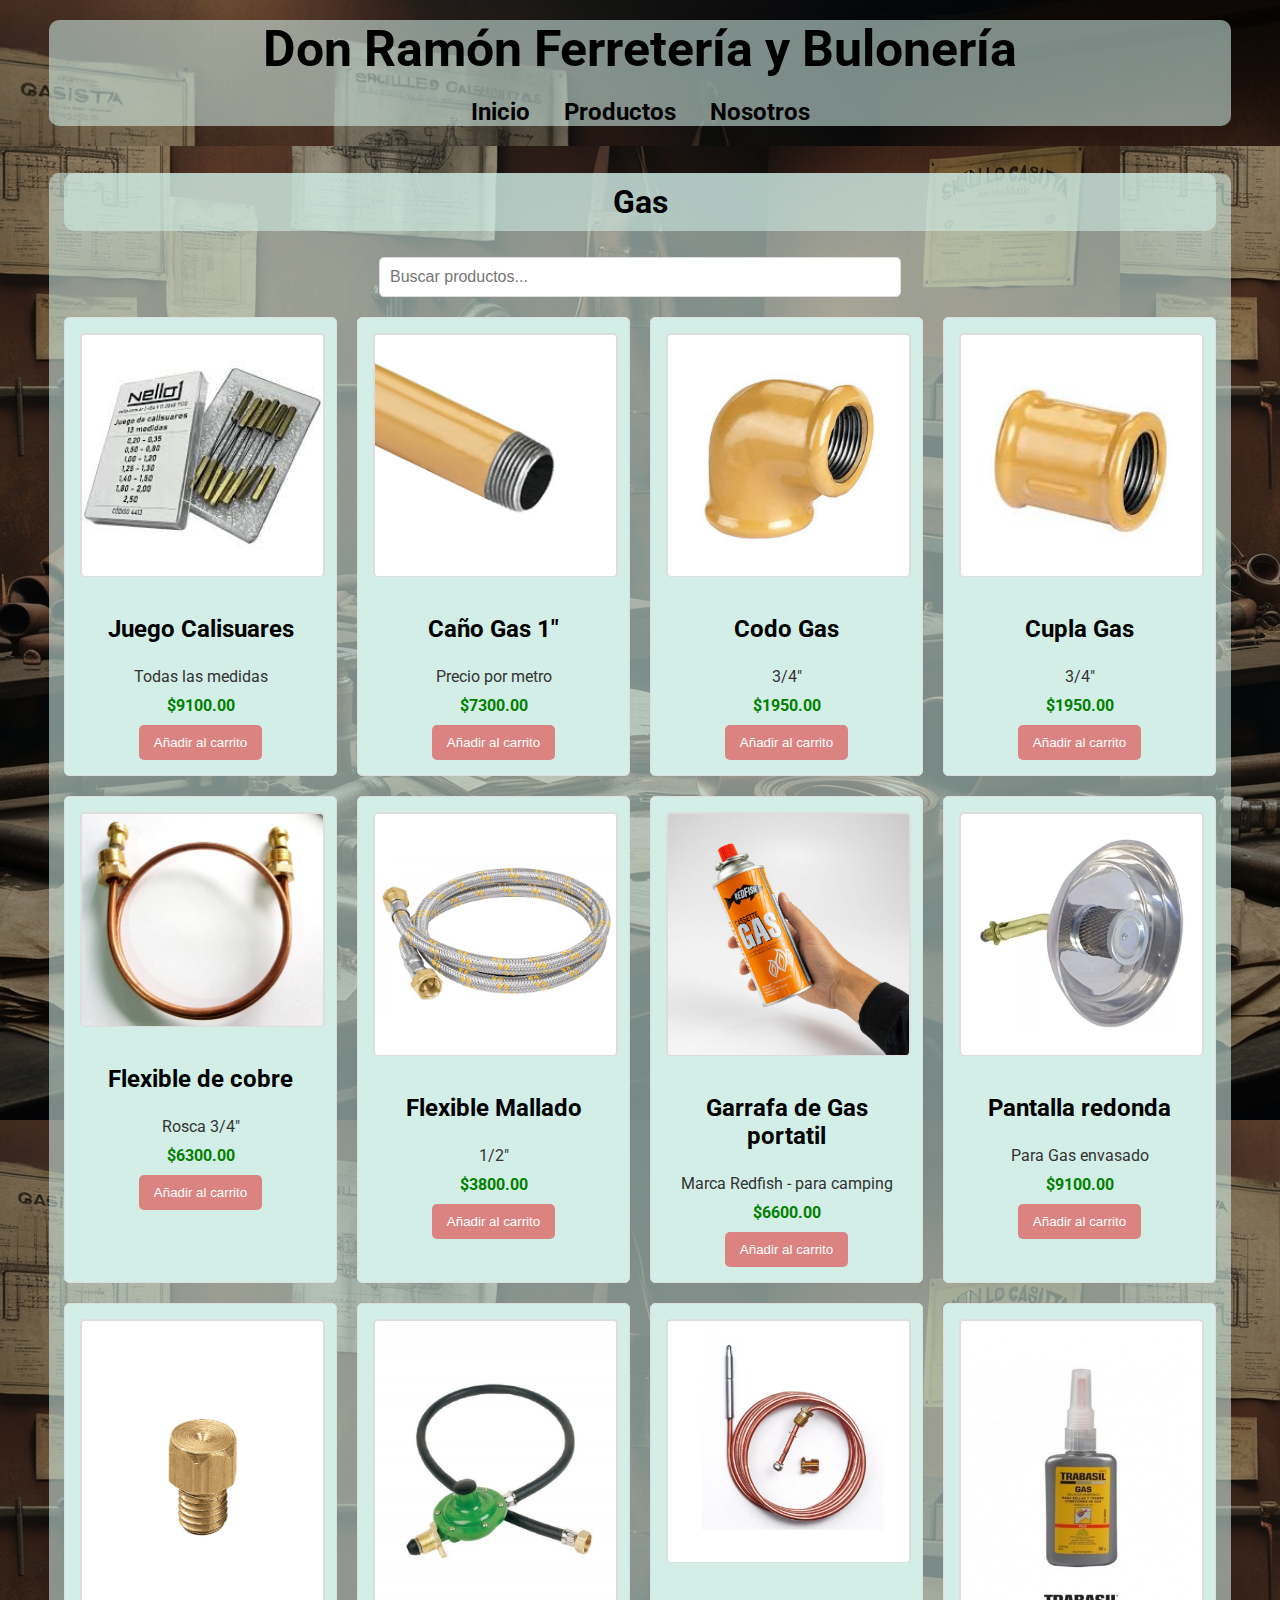
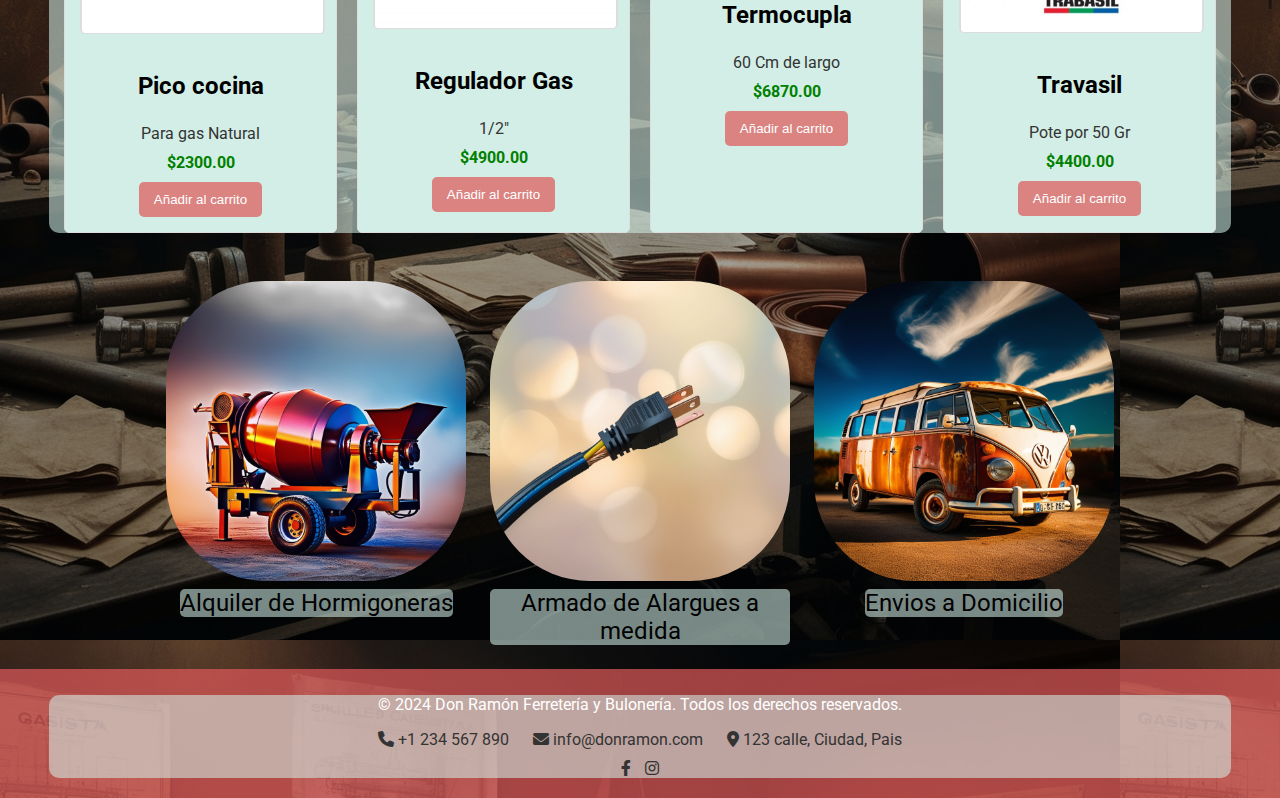
<file: paginas/Gas.html>
<!DOCTYPE html>
<html lang="es">
<head>
    <meta charset="UTF-8">
    <meta name="viewport" content="width=device-width, initial-scale=1.0">
    <title>Don Ramón Ferretería y Bulonería</title>
    <link rel="stylesheet" href="https://fonts.googleapis.com/css2?family=Roboto:wght@400;700&display=swap">
    <link rel="stylesheet" href="https://cdnjs.cloudflare.com/ajax/libs/font-awesome/6.0.0-beta3/css/all.min.css">
    <link rel="stylesheet" href="../css/styles.css">
</head>
<body class="FondoGas">
    <header class="FondoGas">
        <div class="container">
            <h1>Don Ramón Ferretería y Bulonería</h1>
            <nav>
                <ul>
                    <li><a href="../index.html">Inicio</a></li>
                    <li class="dropdown">
                        <a href="#productos">Productos</a>
                        <ul class="dropdown-menu">
                            <li><a href="./Electricidad.html">Electricidad</a></li>
                            <li><a href="./Carpinteria.html">Carpinteria</a></li>
                            <li><a href="./Sanitarios.html">Sanitarios</a></li>
                            <li><a href="#">Gas</a></li>
                            <li><a href="./Construccion.html">Construcción</a></li>
                            <li><a href="./Bulonera.html">Buloneria</a></li>
                            <!-- Añadir más productos si es necesario -->
                        </ul>
                    </li>
                    <li><a href="./nosotros.html">Nosotros</a></li>
                </ul>
            </nav>
        </div>
    </header>
    <main class="productos">
        <section class="productos-titulo"> <!--Cambiar el Class para todos-->
            <div class="container">
                <h2>Gas</h2>
                <div class="search-container">
                    <input type="text" class="search" placeholder="Buscar productos...">
                </div>
                <div class="product-grid">
                    <div class="product-card">
                        <img src="../imagenes/Gas/Calisuares.jpg" alt="Juego de Calisuares">
                        <h3>Juego Calisuares</h3>
                        <p>Todas las medidas</p>
                        <p class="price">$9100.00</p>
                        <button>Añadir al carrito</button>
                    </div>
                    <div class="product-card">
                        <img src="../imagenes/Gas/CañoGas1.jpg" alt="Caño para gas de una pulgada">
                        <h3>Caño Gas 1"</h3>
                        <p>Precio por metro</p>
                        <p class="price">$7300.00</p>
                        <button>Añadir al carrito</button>
                    </div>
                    <div class="product-card">
                        <img src="../imagenes/Gas/Codo34.jpg" alt="Codo de tres cuartos de pulgada, para coneccion de gas">
                        <h3>Codo Gas</h3>
                        <p>3/4"</p>
                        <p class="price">$1950.00</p>
                        <button>Añadir al carrito</button>
                    </div>
                    <div class="product-card">
                        <img src="../imagenes/Gas/CuplaGas34.jpg" alt="Cupla de tres cuartos de pulgada, para coneccion de gas">
                        <h3>Cupla Gas</h3>
                        <p>3/4"</p>
                        <p class="price">$1950.00</p>
                        <button>Añadir al carrito</button>
                    </div>
                    <div class="product-card">
                        <img src="../imagenes/Gas/FlexibleCobre.jpg" alt="Flexible de cobre para coneccion de gas">
                        <h3>Flexible de cobre</h3>
                        <p>Rosca 3/4"</p>
                        <p class="price">$6300.00</p>
                        <button>Añadir al carrito</button>
                    </div>
                    <div class="product-card">
                        <img src="../imagenes/Gas/FlexibleGas12.jpg" alt="Flexible mallado de media pulgada, para gas">
                        <h3>Flexible Mallado</h3>
                        <p>1/2"</p>
                        <p class="price">$3800.00</p>
                        <button>Añadir al carrito</button>
                    </div>
                    <div class="product-card">
                        <img src="../imagenes/Gas/GarrafaCamping.jpg" alt="Garrafa de gas para anafe portatil">
                        <h3>Garrafa de Gas portatil</h3>
                        <p>Marca Redfish - para camping</p>
                        <p class="price">$6600.00</p>
                        <button>Añadir al carrito</button>
                    </div>
                    <div class="product-card">
                        <img src="../imagenes/Gas/PantallaGarrafa.jpg" alt="Pantalla calefactor para garrafa de gas envasado">
                        <h3>Pantalla redonda</h3>
                        <p>Para Gas envasado</p>
                        <p class="price">$9100.00</p>
                        <button>Añadir al carrito</button>
                    </div>
                    <div class="product-card">
                        <img src="../imagenes/Gas/PicoCocinaGasNatural.jpg" alt="Pico de bronce para hornalla de cocina a gas natural">
                        <h3>Pico cocina</h3>
                        <p>Para gas Natural</p>
                        <p class="price">$2300.00</p>
                        <button>Añadir al carrito</button>
                    </div>
                    <div class="product-card">
                        <img src="../imagenes/Gas/ReguladorGas.jpg" alt="Regulador de gas con manguera de goma de media pulgada">
                        <h3>Regulador Gas</h3>
                        <p>1/2"</p>
                        <p class="price">$4900.00</p>
                        <button>Añadir al carrito</button>
                    </div>
                    <div class="product-card">
                        <img src="../imagenes/Gas/TermoCupla.jpg" alt="Termocupla de 60 centimetros de largo, material cobre-bronce">
                        <h3>Termocupla</h3>
                        <p>60 Cm de largo</p>
                        <p class="price">$6870.00</p>
                        <button>Añadir al carrito</button>
                    </div>
                    <div class="product-card">
                        <img src="../imagenes/Gas/Trabasil.jpg" alt="Pote de selledaro para conecciones de gas, marca Travasil">
                        <h3>Travasil</h3>
                        <p>Pote por 50 Gr</p>
                        <p class="price">$4400.00</p>
                        <button>Añadir al carrito</button>
                    </div>
                </div>
            </div>
        </section>
    </main>
        <aside class="aside-publicidad">
            <div class="product-publi">
                <img src="../imagenes/Publicidad/HormiPubli.jpg" alt="Hormigonera">
                <p>Alquiler de Hormigoneras</p>
            </div>
            <div class="product-publi">
                <img src="../imagenes/Publicidad/AlarguePubli.jpg" alt="Alargue">
                <p>Armado de Alargues a medida</p>
            </div>
            <div class="product-publi">
                <img src="../imagenes/Publicidad/CombiFlete.jpg" alt="Flete">
                <p>Envios a Domicilio</p>
            </div>
        </aside>
    <footer>
        <div class="container">
            <p>&copy; 2024 Don Ramón Ferretería y Bulonería. Todos los derechos reservados.</p>
            <div class="footer-contact">
                <a href="tel:+1234567890"><i class="fas fa-phone"></i> +1 234 567 890</a>
                <a href="mailto:info@donramon.com"><i class="fas fa-envelope"></i> info@donramon.com</a>
                <a href="https://www.google.com/maps/place/123+Main+St,+City,+Country" target="_blank"><i class="fas fa-map-marker-alt"></i> 123 calle, Ciudad, Pais</a>
            </div>
            <div class="footer-social">
                <a href="https://www.facebook.com/tuPagina" target="_blank"><i class="fab fa-facebook-f"></i></a>
                <a href="https://www.instagram.com/tuPerfil" target="_blank"><i class="fab fa-instagram"></i></a>
            </div>
        </div>
    </footer>
</body>
</html>
</file>
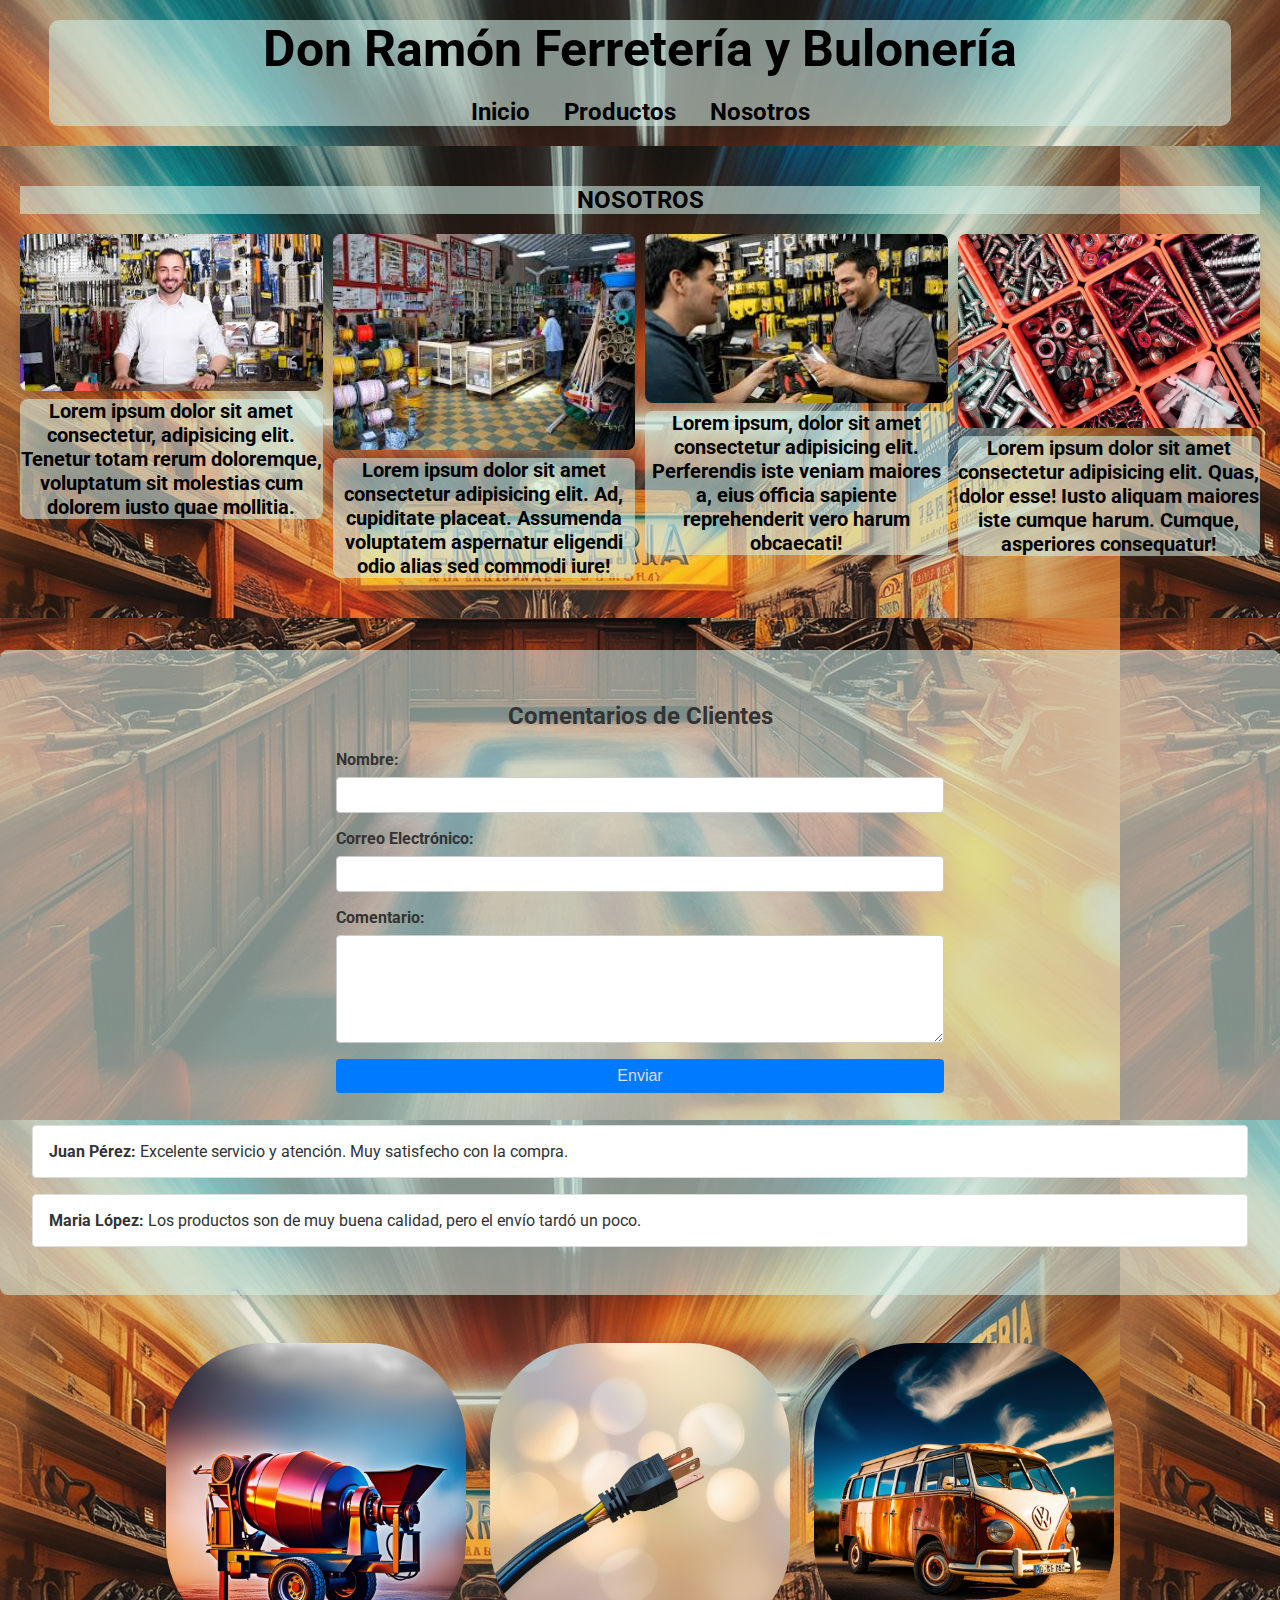
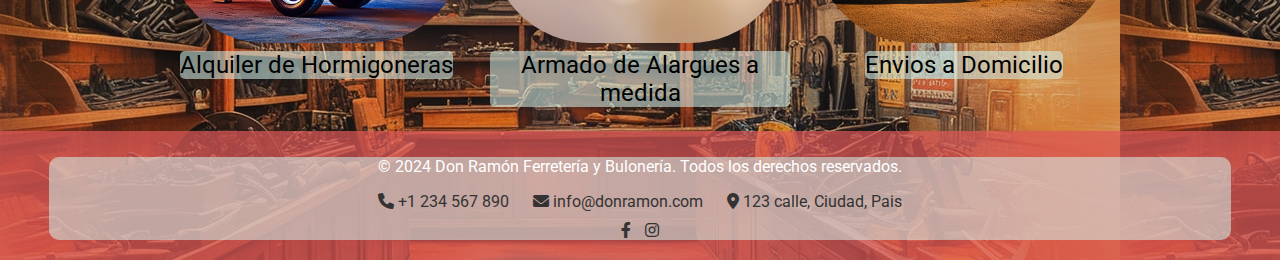
<file: paginas/nosotros.html>
<!DOCTYPE html>
<html lang="es">
<head>
    <meta charset="UTF-8">
    <meta name="viewport" content="width=device-width, initial-scale=1.0">
    <title>Don Ramón Ferretería y Bulonería</title>
    <link rel="stylesheet" href="https://fonts.googleapis.com/css2?family=Roboto:wght@400;700&display=swap">
    <link rel="stylesheet" href="https://cdnjs.cloudflare.com/ajax/libs/font-awesome/6.0.0-beta3/css/all.min.css">
    <link rel="stylesheet" href="../css/styles.css">
</head>
<body class="FondoFerre">
    <header class="FondoFerre">
        <div class="container">
            <h1>Don Ramón Ferretería y Bulonería</h1>
            <nav>
                <ul>
                    <li><a href="../index.html">Inicio</a></li>
                    <li class="dropdown">
                        <a href="#productos">Productos</a>
                        <ul class="dropdown-menu">
                            <li><a href="./Electricidad.html">Electricidad</a></li>
                            <li><a href="./Carpinteria.html">Carpinteria</a></li>
                            <li><a href="./Sanitarios.html">Sanitarios</a></li>
                            <li><a href="./Gas.html">Gas</a></li>
                            <li><a href="./Construccion.html">Construcción</a></li>
                            <li><a href="./Bulonera.html">Buloneria</a></li>
                            <!-- Añadir más productos si es necesario -->
                        </ul>
                    </li>
                    <li><a href="#">Nosotros</a></li>
                </ul>
            </nav>
        </div>
    </header>
    <main>
        <section class="gallery">
            <div class="gallery-header">
                <h2>NOSOTROS</h2>
            </div>
            <div class="gallery-grid">
                <div class="gallery-item">
                    <img src="../imagenes/Ferre5.jpg" alt="Descripción de la foto 5">
                    <p class="descriptionG">Lorem ipsum dolor sit amet consectetur, adipisicing elit. Tenetur totam rerum doloremque, voluptatum sit molestias cum dolorem iusto quae mollitia.
                    </p>
                    <p class="descriptionG">
                    </p>
                </div>
                <div class="gallery-item">
                    <img src="../imagenes/Ferre6.jpg" alt="Descripción de la foto 6">
                    <p class="descriptionG">Lorem ipsum dolor sit amet consectetur adipisicing elit. Ad, cupiditate placeat. Assumenda voluptatem aspernatur eligendi odio alias sed commodi iure!
                    </p>
                </div>
                <div class="gallery-item">
                    <img src="../imagenes/Ferre7.jpg" alt="Descripción de la foto 7">
                    <p class="descriptionG">Lorem ipsum, dolor sit amet consectetur adipisicing elit. Perferendis iste veniam maiores a, eius officia sapiente reprehenderit vero harum obcaecati!
                    </p>
                </div>
                <div class="gallery-item">
                    <img src="../imagenes/Ferre8.jpg" alt="Descripción de la foto 8">
                    <p class="descriptionG">Lorem ipsum dolor sit amet consectetur adipisicing elit. Quas, dolor esse! Iusto aliquam maiores iste cumque harum. Cumque, asperiores consequatur!
                    </p>
                </div>
            </div>
        </section>
        <section class="comment-section">
            <div class="comment-header">
                <h2>Comentarios de Clientes</h2>
            </div>
            <div class="comment-form">
                <form action="#" method="post">
                    <label for="name">Nombre:</label>
                    <input type="text" name="name" required>
                    
                    <label for="email">Correo Electrónico:</label>
                    <input type="email" name="email" required>
                    
                    <label for="message">Comentario:</label>
                    <textarea name="message" rows="5" required></textarea>
                    
                    <button type="submit">Enviar</button>
                </form>
            </div>
            <div class="comment-list">
                <div class="comment-item">
                    <p><strong>Juan Pérez:</strong> Excelente servicio y atención. Muy satisfecho con la compra.</p>
                </div>
                <div class="comment-item">
                    <p><strong>Maria López:</strong> Los productos son de muy buena calidad, pero el envío tardó un poco.</p>
                </div> <!--Cometarios de ejemplo-->
            </div>
        </section>
    </main>
    <aside class="aside-publicidad">
        <div class="product-publi">
            <img src="../imagenes/Publicidad/HormiPubli.jpg" alt="Hormigonera">
            <p>Alquiler de Hormigoneras</p>
        </div>
        <div class="product-publi">
            <img src="../imagenes/Publicidad/AlarguePubli.jpg" alt="Alargue">
            <p>Armado de Alargues a medida</p>
        </div>
        <div class="product-publi">
            <img src="../imagenes/Publicidad/CombiFlete.jpg" alt="Flete">
            <p>Envios a Domicilio</p>
        </div>
    </aside>
    <footer>
        <div class="container">
            <p>&copy; 2024 Don Ramón Ferretería y Bulonería. Todos los derechos reservados.</p>
            <div class="footer-contact">
                <a href="tel:+1234567890"><i class="fas fa-phone"></i> +1 234 567 890</a>
                <a href="mailto:info@donramon.com"><i class="fas fa-envelope"></i> info@donramon.com</a>
                <a href="https://www.google.com/maps/place/123+Main+St,+City,+Country" target="_blank"><i class="fas fa-map-marker-alt"></i> 123 calle, Ciudad, Pais</a>
            </div>
            <div class="footer-social">
                <a href="https://www.facebook.com/tuPagina" target="_blank"><i class="fab fa-facebook-f"></i></a>
                <a href="https://www.instagram.com/tuPerfil" target="_blank"><i class="fab fa-instagram"></i></a>
            </div>
        </div>
    </footer>
</body>
</html>
</file>
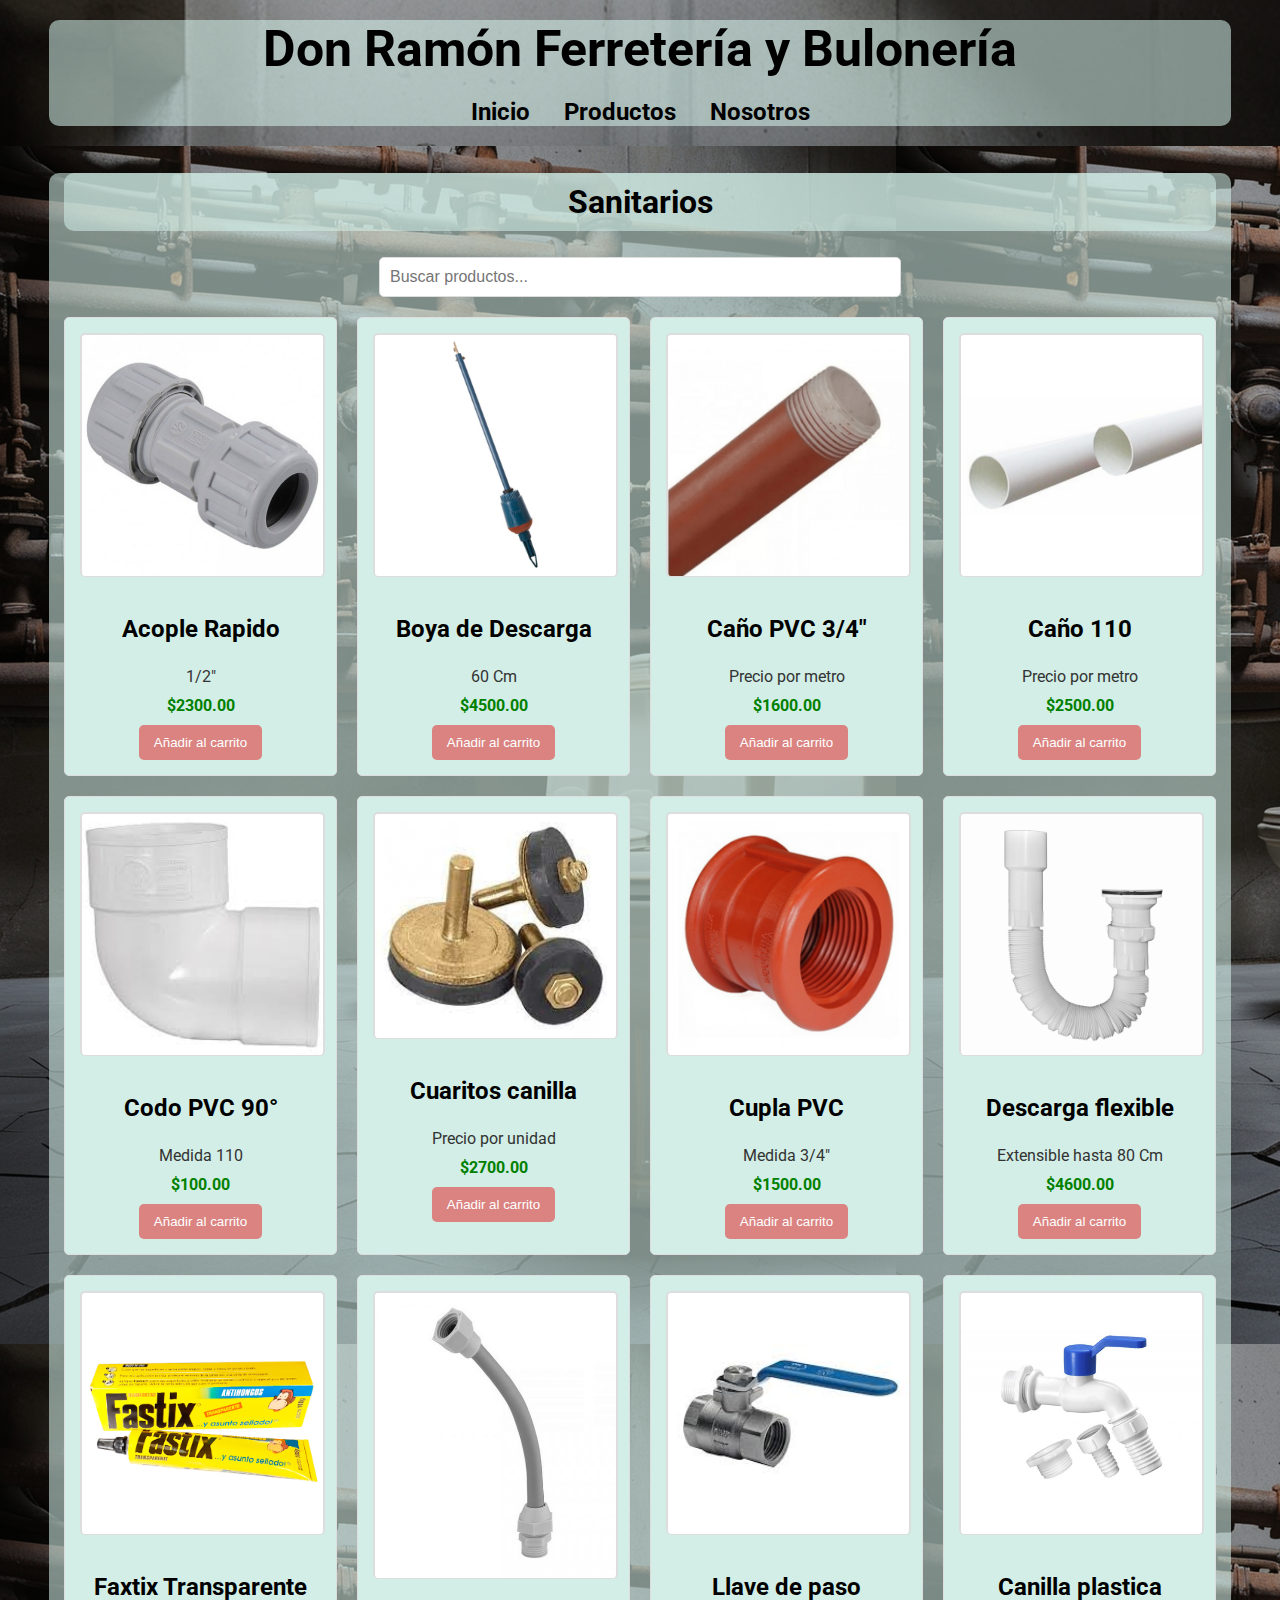
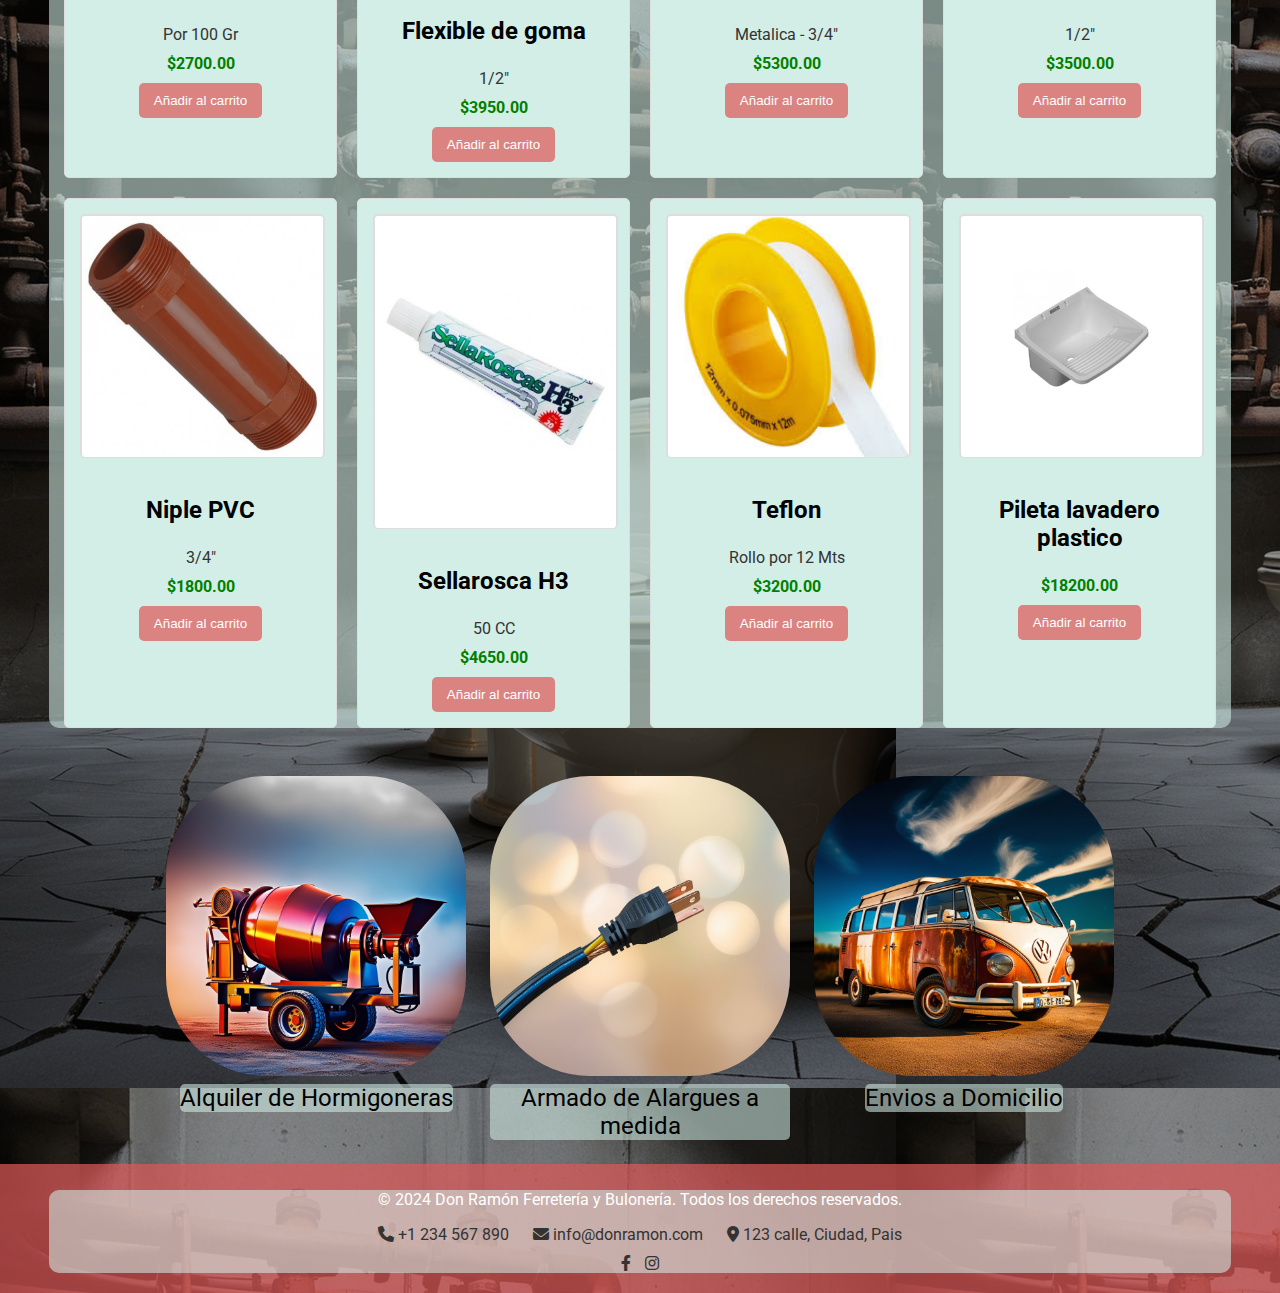
<file: paginas/Sanitarios.html>
<!DOCTYPE html>
<html lang="es">
<head>
    <meta charset="UTF-8">
    <meta name="viewport" content="width=device-width, initial-scale=1.0">
    <title>Don Ramón Ferretería y Bulonería</title>
    <link rel="stylesheet" href="https://fonts.googleapis.com/css2?family=Roboto:wght@400;700&display=swap">
    <link rel="stylesheet" href="https://cdnjs.cloudflare.com/ajax/libs/font-awesome/6.0.0-beta3/css/all.min.css">
    <link rel="stylesheet" href="../css/styles.css">
</head>
<body class="SanitariosFondo">
    <header class="SanitariosFondo">
        <div class="container">
            <h1>Don Ramón Ferretería y Bulonería</h1>
            <nav>
                <ul>
                    <li><a href="../index.html">Inicio</a></li>
                    <li class="dropdown">
                        <a href="#productos">Productos</a>
                        <ul class="dropdown-menu">
                            <li><a href="./Electricidad.html">Electricidad</a></li>
                            <li><a href="./Carpinteria.html">Carpinteria</a></li>
                            <li><a href="#">Sanitarios</a></li>
                            <li><a href="./Gas.html">Gas</a></li>
                            <li><a href="./Construccion.html">Construcción</a></li>
                            <li><a href="./Buloneria.html">Buloneria</a></li>
                            <!-- Añadir más productos si es necesario -->
                        </ul>
                    </li>
                    <li><a href="./nosotros.html">Nosotros</a></li>
                </ul>
            </nav>
        </div>
    </header>
    <main class="productos">
        <section class="productos-titulo"> <!--Cambiar el Class para todos-->
            <div class="container">
                <h2>Sanitarios</h2>
                <div class="search-container">
                    <input type="text" class="search" placeholder="Buscar productos...">
                </div>
                <div class="product-grid">
                    <div class="product-card">
                        <img src="../imagenes/Sanitarios/AcopleRapido.jpg" alt="Acoplerapido de media pulgada">
                        <h3>Acople Rapido</h3>
                        <p>1/2"</p>
                        <p class="price">$2300.00</p>
                        <button>Añadir al carrito</button>
                    </div>
                    <div class="product-card">
                        <img src="../imagenes/Sanitarios/BoyaDescarga.jpg" alt="Boya de descarga para mochila de hinodoro">
                        <h3>Boya de Descarga</h3>
                        <p>60 Cm</p>
                        <p class="price">$4500.00</p>
                        <button>Añadir al carrito</button>
                    </div>
                    <div class="product-card">
                        <img src="../imagenes/Sanitarios/CanioPVC34.jpg" alt="Caño de PVC de tres cuartos de pulgada">
                        <h3>Caño PVC 3/4"</h3>
                        <p>Precio por metro</p>
                        <p class="price">$1600.00</p>
                        <button>Añadir al carrito</button>
                    </div>
                    <div class="product-card">
                        <img src="../imagenes/Sanitarios/CañoPVC110.jpg" alt="Caño blanco de PVC medida 110">
                        <h3>Caño 110</h3>
                        <p>Precio por metro</p>
                        <p class="price">$2500.00</p>
                        <button>Añadir al carrito</button>
                    </div>
                    <div class="product-card">
                        <img src="../imagenes/Sanitarios/Codo90PVC110.jpg" alt="Codo a noventa grados de PVC, medida 110">
                        <h3>Codo PVC 90°</h3>
                        <p>Medida 110</p>
                        <p class="price">$100.00</p>
                        <button>Añadir al carrito</button>
                    </div>
                    <div class="product-card">
                        <img src="../imagenes/Sanitarios/CueritoCanilla.jpg" alt="Cuaritos para canilla">
                        <h3>Cuaritos canilla</h3>
                        <p>Precio por unidad</p>
                        <p class="price">$2700.00</p>
                        <button>Añadir al carrito</button>
                    </div>
                    <div class="product-card">
                        <img src="../imagenes/Sanitarios/Cupla34.jpg" alt="Cupla de PVC de tres cuartos de pulgada">
                        <h3>Cupla PVC</h3>
                        <p>Medida 3/4"</p>
                        <p class="price">$1500.00</p>
                        <button>Añadir al carrito</button>
                    </div>
                    <div class="product-card">
                        <img src="../imagenes/Sanitarios/DesagueFlexible.jpg" alt="Descarga de agua flexible de 80 centimetros de largo">
                        <h3>Descarga flexible</h3>
                        <p>Extensible hasta 80 Cm</p>
                        <p class="price">$4600.00</p>
                        <button>Añadir al carrito</button>
                    </div>
                    <div class="product-card">
                        <img src="../imagenes/Sanitarios/Fastix100ml.jpg" alt="Fastix transparente por cien gramos">
                        <h3>Faxtix Transparente</h3>
                        <p>Por 100 Gr</p>
                        <p class="price">$2700.00</p>
                        <button>Añadir al carrito</button>
                    </div>
                    <div class="product-card">
                        <img src="../imagenes/Sanitarios/Flexible12.jpg" alt="Flexile de goma de media pulgada">
                        <h3>Flexible de goma</h3>
                        <p>1/2"</p>
                        <p class="price">$3950.00</p>
                        <button>Añadir al carrito</button>
                    </div>
                    <div class="product-card">
                        <img src="../imagenes/Sanitarios/LlavePaso34.jpg" alt="llave de paso metalica de tres cuartos de pulgada">
                        <h3>Llave de paso</h3>
                        <p>Metalica - 3/4"</p>
                        <p class="price">$5300.00</p>
                        <button>Añadir al carrito</button>
                    </div>
                    <div class="product-card">
                        <img src="../imagenes/Sanitarios/LlavePlastica12.jpg" alt="Canilla plastica de media pulgada">
                        <h3>Canilla plastica</h3>
                        <p>1/2"</p>
                        <p class="price">$3500.00</p>
                        <button>Añadir al carrito</button>
                    </div>
                    <div class="product-card">
                        <img src="../imagenes/Sanitarios/Niple34.jpg" alt="Niple de PVC de tres cuartos de pulgada">
                        <h3>Niple PVC</h3>
                        <p>3/4"</p>
                        <p class="price">$1800.00</p>
                        <button>Añadir al carrito</button>
                    </div>
                    <div class="product-card">
                        <img src="../imagenes/Sanitarios/SellaRosca.jpg" alt="Sellarosca H3 por cincuenta centimetros cubicos">
                        <h3>Sellarosca H3</h3>
                        <p>50 CC</p>
                        <p class="price">$4650.00</p>
                        <button>Añadir al carrito</button>
                    </div>
                    <div class="product-card">
                        <img src="../imagenes/Sanitarios/Teflon.jpg" alt="Rollo de teflon por 12 metros">
                        <h3>Teflon</h3>
                        <p>Rollo por 12 Mts</p>
                        <p class="price">$3200.00</p>
                        <button>Añadir al carrito</button>
                    </div>
                    <div class="product-card">
                        <img src="../imagenes/Sanitarios/PiletaPlastica.jpg" alt="pileta lava manos de plastico">
                        <h3>Pileta lavadero plastico</h3>
                        <p></p>
                        <p class="price">$18200.00</p>
                        <button>Añadir al carrito</button>
                    </div>
                </div>
            </div>
        </section>
    </main>    
    <aside class="aside-publicidad">
        <div class="product-publi">
            <img src="../imagenes/Publicidad/HormiPubli.jpg" alt="Hormigonera">
            <p>Alquiler de Hormigoneras</p>
        </div>
        <div class="product-publi">
            <img src="../imagenes/Publicidad/AlarguePubli.jpg" alt="Alargue">
            <p>Armado de Alargues a medida</p>
        </div>
        <div class="product-publi">
            <img src="../imagenes/Publicidad/CombiFlete.jpg" alt="Flete">
            <p>Envios a Domicilio</p>
        </div>
    </aside>
    <footer>
        <div class="container">
            <p>&copy; 2024 Don Ramón Ferretería y Bulonería. Todos los derechos reservados.</p>
            <div class="footer-contact">
                <a href="tel:+1234567890"><i class="fas fa-phone"></i> +1 234 567 890</a>
                <a href="mailto:info@donramon.com"><i class="fas fa-envelope"></i> info@donramon.com</a>
                <a href="https://www.google.com/maps/place/123+Main+St,+City,+Country" target="_blank"><i class="fas fa-map-marker-alt"></i> 123 calle, Ciudad, Pais</a>
            </div>
            <div class="footer-social">
                <a href="https://www.facebook.com/tuPagina" target="_blank"><i class="fab fa-facebook-f"></i></a>
                <a href="https://www.instagram.com/tuPerfil" target="_blank"><i class="fab fa-instagram"></i></a>
            </div>
        </div>
    </footer>
</body>
</html>
</file>
<file: css/styles.css>
/*BUSCADOR*/
body {
  font-family: "Roboto", sans-serif;
  margin: 0;
  padding: 0;
  color: rgb(51, 51, 51);
  background-image: linear-gradient(rgba(0, 0, 0, 0.3), rgba(0, 0, 0, 0.4)), url(../imagenes/fondo.jpg);
}
body.ElectroFondo {
  background-image: linear-gradient(rgba(0, 0, 0, 0.3), rgba(0, 0, 0, 0.4)), url(../imagenes/FondosPaginas/FondoElectrico.jpg);
}
body.ConstruccionFondo {
  background-image: linear-gradient(rgba(0, 0, 0, 0.3), rgba(0, 0, 0, 0.4)), url(../imagenes/FondosPaginas/FondoConstruccion.jpg);
}
body.FondoBulon {
  background-image: linear-gradient(rgba(0, 0, 0, 0.3), rgba(0, 0, 0, 0.4)), url(../imagenes/FondosPaginas/FondoBulon.jpg);
}
body.FondoMadera {
  background-image: linear-gradient(rgba(0, 0, 0, 0.3), rgba(0, 0, 0, 0.4)), url(../imagenes/FondosPaginas/FondoMadera.jpg);
}
body.FondoGas {
  background-image: linear-gradient(rgba(0, 0, 0, 0.3), rgba(0, 0, 0, 0.4)), url(../imagenes/FondosPaginas/FondoGas.jpg);
}
body.SanitariosFondo {
  background-image: linear-gradient(rgba(0, 0, 0, 0.3), rgba(0, 0, 0, 0.4)), url(../imagenes/FondosPaginas/FondoSanitario4.jpg);
}

header {
  background-image: linear-gradient(rgba(0, 0, 0, 0.3), rgba(0, 0, 0, 0.4)), url(../imagenes/fondo.jpg);
  background-size: cover;
  color: rgb(0, 0, 0);
  padding: 20px 0;
  position: -webkit-sticky; /* Safari */
  position: sticky;
  top: 0;
  z-index: 1000;
}
header h1 {
  margin: 0;
  text-align: center;
  font-size: 50px;
}
header.FondoBulon {
  background-image: linear-gradient(rgba(0, 0, 0, 0.3), rgba(0, 0, 0, 0.4)), url(../imagenes/FondosPaginas/FondoBulon.jpg);
}
header.FondoMadera {
  background-image: linear-gradient(rgba(0, 0, 0, 0.3), rgba(0, 0, 0, 0.4)), url(../imagenes/FondosPaginas/FondoMadera.jpg);
}
header.ConstruccionFondo {
  background-image: linear-gradient(rgba(0, 0, 0, 0.3), rgba(0, 0, 0, 0.4)), url(../imagenes/FondosPaginas/FondoConstruccion.jpg);
}
header.ElectroFondo {
  background-image: linear-gradient(rgba(0, 0, 0, 0.3), rgba(0, 0, 0, 0.4)), url(../imagenes/FondosPaginas/FondoElectrico.jpg);
}
header.FondoGas {
  background-image: linear-gradient(rgba(0, 0, 0, 0.3), rgba(0, 0, 0, 0.4)), url(../imagenes/FondosPaginas/FondoGas.jpg);
}
header.SanitariosFondo {
  background-image: linear-gradient(rgba(0, 0, 0, 0.3), rgba(0, 0, 0, 0.4)), url(../imagenes/FondosPaginas/FondoSanitario4.jpg);
}

.container {
  width: 90%;
  max-width: 1000px;
  margin: 0 auto;
  padding: 20px;
  background-color: rgba(210, 238, 230, 0.573);
  border-radius: 10px;
}

nav {
  padding-top: 20px;
}
nav ul {
  list-style: none;
  padding: 0;
  text-align: center;
  margin: 0;
}
nav ul li {
  display: inline-block;
  position: relative;
  margin: 0 15px;
  border-radius: 5px;
  transition: background-color 0.3s ease, color 0.3s ease;
}
nav ul li a {
  color: rgb(0, 0, 0);
  text-decoration: none;
  font-weight: bold;
  font-size: 1.5rem;
  display: block;
  border-radius: 5px;
  transition: background-color 0.3s ease, color 0.3s ease;
}
nav ul li a:hover {
  background-color: rgba(221, 88, 88, 0.715);
  color: rgb(255, 255, 255);
}
nav ul li .dropdown-menu {
  display: none;
  position: absolute;
  background: rgb(187, 215, 207);
  list-style: none;
  padding: 0;
  margin: 0;
  top: 100%;
  left: 0;
  width: 200px;
  z-index: 1000;
}
nav ul li .dropdown-menu li {
  display: block;
}
nav ul li .dropdown-menu li a {
  display: block;
  padding: 10px;
  color: rgb(0, 0, 0);
  text-decoration: none;
}
nav ul li:hover .dropdown-menu {
  display: block;
}

.hero {
  text-align: center;
  background-color: rgba(210, 238, 230, 0.573);
  border-radius: 10px;
  padding: 10px 0;
}
.hero h2 {
  margin: 0 0 20px;
  color: rgb(0, 0, 0);
}
.hero p {
  color: black;
  font-size: 1.2rem;
}

.productos {
  margin-top: 10px;
}
.productos h2 {
  color: rgb(0, 0, 0);
  font-size: 2rem;
  text-align: center;
  background-color: rgba(210, 238, 230, 0.573);
  border-radius: 10px;
  padding: 10px;
  animation: cambioFondo 2s infinite;
}
@keyframes cambioFondo {
  0% {
    background-color: rgba(210, 238, 230, 0.573);
  }
  50% {
    background-color: rgba(221, 88, 88, 0.715);
  }
  100% {
    background-color: rgba(210, 238, 230, 0.573);
  }
}
.productos .product-grid {
  display: flex;
  flex-wrap: wrap;
  gap: 20px;
  justify-content: center;
}
.productos .product-card {
  background: rgb(210, 238, 230);
  border: 1px solid #ddd;
  border-radius: 5px;
  padding: 15px;
  text-align: center;
  width: calc(33.333% - 40px);
  box-sizing: border-box;
}
.productos .product-card img {
  max-width: 100%;
  height: auto;
  border-bottom: 1px solid rgb(221, 221, 221);
  margin-bottom: 10px;
}
.productos .product-card h3 {
  font-size: 1.5rem;
  color: rgb(0, 0, 0);
}
.productos .product-card p {
  margin: 10px 0;
  color: rgb(51, 51, 51);
}
.productos .product-card .price {
  font-weight: bold;
  color: rgb(0, 128, 0);
}
.productos .product-card button {
  padding: 10px 15px;
  border: none;
  background-color: rgba(221, 88, 88, 0.715);
  color: rgb(255, 255, 255);
  border-radius: 5px;
  cursor: pointer;
  transition: background-color 0.3s ease;
}
.productos .product-card button:hover {
  background-color: rgba(221, 88, 88, 0.9);
}

/*ASIDE*/
.aside-products {
  max-width: 400px;
  margin: 0 auto;
  padding: 20px;
}

.product-grid {
  display: flex;
  flex-wrap: wrap;
  gap: 20px;
  justify-content: center;
}

.product-card {
  background: rgb(230, 230, 230);
  border: 2px solid rgb(204, 204, 204);
  border-radius: 10px;
  padding: 10px;
  text-align: center;
  flex: 1 1 calc(33.333% - 20px);
  box-sizing: border-box;
}

.product-card img {
  max-width: 100%;
  height: auto;
  border: 2px solid #ddd;
  border-radius: 5px;
  margin-bottom: 10px;
}

footer {
  background: rgba(221, 88, 88, 0.715);
  color: white;
  padding: 10px 0;
  text-align: center;
}
footer .footer-contact, footer .footer-social {
  margin: 10px 0;
}
footer .footer-contact a, footer .footer-social a {
  color: #333;
  text-decoration: none;
  margin: 0 10px;
  font-size: 16px;
}
footer .footer-contact a:hover, footer .footer-social a:hover {
  color: #007bff;
}
footer .footer-social a {
  margin: 0 5px;
}

.sidebar {
  background: rgba(221, 88, 88, 0.715);
  padding: 20px;
  margin: 20px 0;
  text-align: center;
}
.sidebar h3 {
  margin-top: 0;
}

.container {
  max-width: 1200px;
  margin: 0 auto;
  padding: 0 15px;
}

.product-grid {
  display: flex;
  flex-wrap: wrap;
  gap: 20px;
}

.product-card {
  flex: 1 1 calc(25% - 20px);
  box-sizing: border-box;
}

.product-card img {
  width: 100%;
  height: auto;
}

@media (max-width: 768px) {
  .product-card {
    flex: 1 1 calc(50% - 20px);
  }
}
@media (max-width: 480px) {
  .product-card {
    flex: 1 1 100%;
  }
  .search {
    width: 90%;
  }
  nav ul {
    text-align: left;
  }
  nav ul li {
    display: block;
    margin: 0;
  }
  nav ul .dropdown-menu {
    position: static;
    width: 100%;
  }
}
.FondoFerre {
  background-image: url(../imagenes/FondosPaginas/FondoFerre.jpg);
}

.gallery {
  padding: 20px;
  background-image: url(../imagenes/FondosPaginas/FondoFerre.jpg);
}
.gallery h2 {
  text-align: center;
  margin-bottom: 20px;
  color: rgb(0, 0, 0);
  background-color: rgba(210, 238, 230, 0.573);
}
.gallery .gallery-grid {
  display: grid;
  grid-template-columns: repeat(auto-fit, minmax(280px, 1fr));
  gap: 10px;
}
.gallery .gallery-item img {
  width: 100%;
  height: auto;
  display: block;
  border-radius: 8px;
  box-shadow: 0 4px 8px rgba(0, 0, 0, 0.1);
  transition: transform 0.3s ease;
}
.gallery .gallery-item img:hover {
  transform: scale(1.05);
}
.gallery .descriptionG {
  margin-top: 8px;
  font-size: 20px;
  font-weight: bold;
  color: rgb(0, 0, 0);
  text-align: center;
  background-color: rgba(210, 238, 230, 0.573);
  border-radius: 8px;
}

.search-container {
  text-align: center;
  margin-bottom: 20px;
}
.search-container .search {
  padding: 10px;
  width: 80%;
  max-width: 500px;
  border: 1px solid rgb(221, 221, 221);
  border-radius: 5px;
  font-size: 1rem;
}

.aside-publicidad {
  display: flex;
  gap: 1.5rem;
  flex-wrap: wrap;
  justify-content: center;
  margin-top: 3rem;
}

.product-publi {
  display: flex;
  flex-direction: column;
  align-items: center;
  text-align: center;
  width: 300px;
}

.product-publi img {
  width: 100%;
  height: auto;
  max-width: 300px;
  border-radius: 100px;
}

.product-publi p {
  font-family: "Roboto", sans-serif;
  margin-top: 0.5rem;
  font-size: 1.5rem;
  color: rgb(0, 0, 0);
  background-color: rgba(210, 238, 230, 0.573);
  border: 20px;
  border-radius: 5px;
}

.comment-section {
  padding: 2rem;
  background-color: rgba(210, 238, 230, 0.573);
  border-radius: 8px;
  margin-top: 2rem;
}
.comment-section .comment-header {
  margin-bottom: 1rem;
}
.comment-section .comment-header h2 {
  font-size: 1.5rem;
  color: rgb(51, 51, 51);
  text-align: center;
}
.comment-section .comment-form {
  margin-bottom: 2rem;
}
.comment-section .comment-form form {
  display: flex;
  flex-direction: column;
  width: 50%;
  margin: 0 auto;
}
.comment-section .comment-form form label {
  margin-bottom: 0.5rem;
  font-weight: bold;
}
.comment-section .comment-form form input,
.comment-section .comment-form form textarea {
  margin-bottom: 1rem;
  padding: 0.5rem;
  border: 1px solid #ccc;
  border-radius: 4px;
  font-size: 1rem;
}
.comment-section .comment-form form button {
  background-color: rgb(0, 123, 255);
  color: rgb(221, 221, 221);
  border: none;
  padding: 0.5rem 1rem;
  border-radius: 4px;
  font-size: 1rem;
  cursor: pointer;
}
.comment-section .comment-form form button:hover {
  background-color: rgb(0, 86, 179);
}
.comment-section .comment-list .comment-item {
  background-color: rgb(255, 255, 255);
  border: 1px solid rgb(221, 221, 221);
  border-radius: 4px;
  padding: 1rem;
  margin-bottom: 1rem;
}
.comment-section .comment-list .comment-item p {
  margin: 0;
}
.comment-section .comment-list .comment-item strong {
  color: rgb(51, 51, 51);
}

/*# sourceMappingURL=styles.css.map */
</file>
